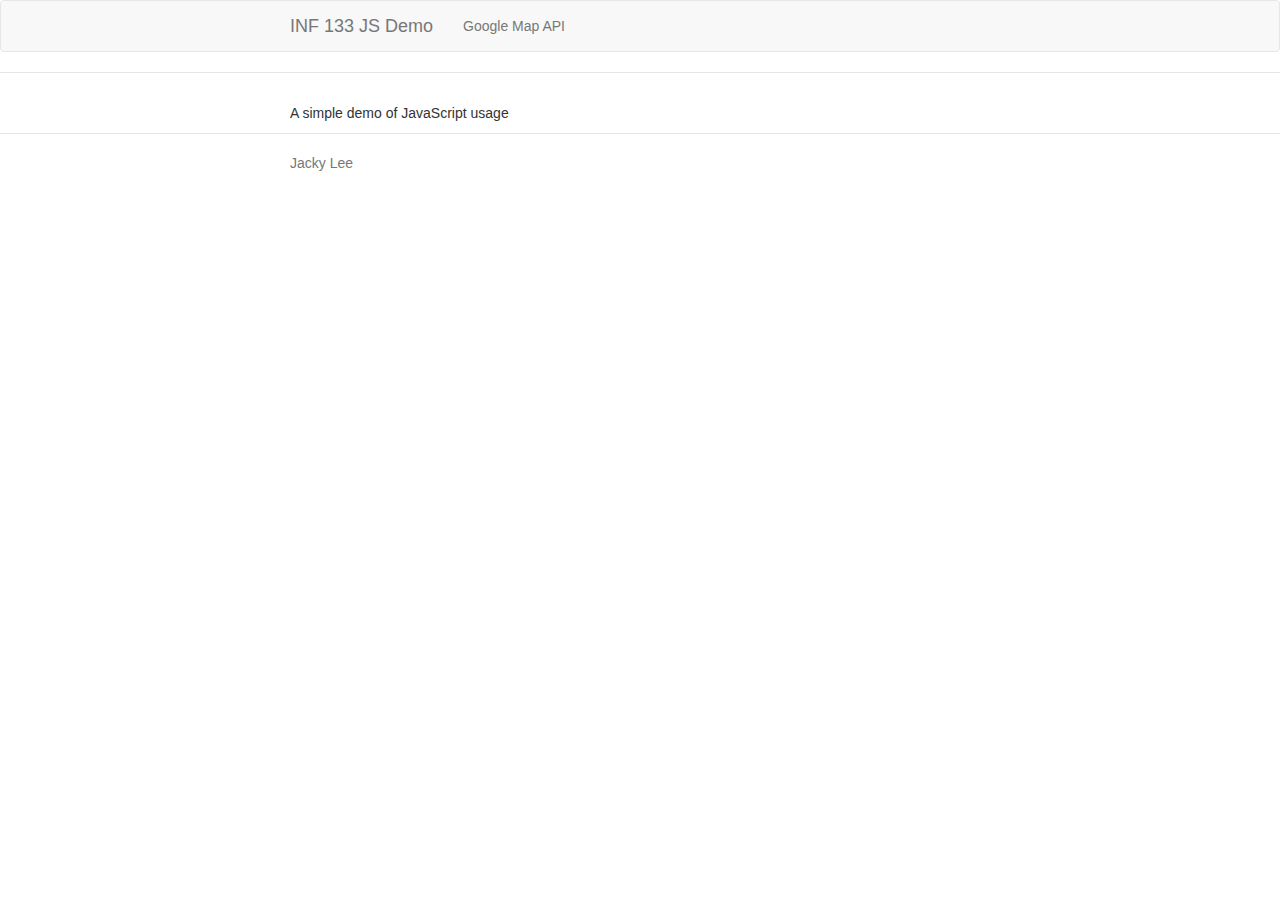
<file: old/index.html>
<!doctype html> <html> <head> <meta charset="utf-8"> <title></title> <meta name="description" content=""> <meta name="viewport" content="width=device-width"> <!-- Place favicon.ico and apple-touch-icon.png in the root directory --> <link rel="stylesheet" href="styles/main.0190ef72.css"> <link rel="stylesheet" href="http://yui.yahooapis.com/pure/0.6.0/pure-min.css"> <link href="//maxcdn.bootstrapcdn.com/font-awesome/4.1.0/css/font-awesome.min.css" rel="stylesheet"> <!--FontAwesome icons--> </head> <body ng-app="angularApp"> <!--[if lte IE 8]>
      <p class="browsehappy">You are using an <strong>outdated</strong> browser. Please <a href="http://browsehappy.com/">upgrade your browser</a> to improve your experience.</p>
    <![endif]--> <!-- Site Content --> <header class="header"> <nav class="navbar navbar-default" role="navigation"> <div class="container"> <div class="navbar-header"> <button type="button" class="navbar-toggle collapsed" data-toggle="collapse" data-target="#js-navbar-collapse"> <span class="sr-only">Toggle navigation</span> <span class="icon-bar"></span> <span class="icon-bar"></span> <span class="icon-bar"></span> </button> <a class="navbar-brand" href="#/">INF 133 JS Demo</a> </div> <div class="collapse navbar-collapse" id="js-navbar-collapse"> <ul class="nav navbar-nav"> <!--<li><a href="#/">Home</a></li>--> <!--<li><a ng-href="#/table">Table Demo</a></li>--> <li><a ng-href="#/googleMap">Google Map API</a></li> <!--<li><a ng-href="#/plotlyDemo">Plotly.js Demo</a></li>--> <!--<li><a ng-href="#/about">About</a></li>--> </ul> </div> </div> </nav> </header> <section class="container"> <div ng-view=""></div> </section> <div class="footer"> <div class="container"> <p> Jacky Lee <script src="//platform.linkedin.com/in.js" type="text/javascript"></script> <script type="IN/MemberProfile" data-id="https://www.linkedin.com/in/jackylee310" data-format="click" data-related="false"></script> <!--<a href="https://github.com/ChernoAlpha"><img class="footer-icons" src="images/GitHub-Mark-32px.bbef8df5.png" alt="GitHub"></a>--> </p> </div> </div> <!-- Google Analytics: change UA-XXXXX-X to be your site's ID --> <script>!function(A,n,g,u,l,a,r){A.GoogleAnalyticsObject=l,A[l]=A[l]||function(){
       (A[l].q=A[l].q||[]).push(arguments)},A[l].l=+new Date,a=n.createElement(g),
       r=n.getElementsByTagName(g)[0],a.src=u,r.parentNode.insertBefore(a,r)
       }(window,document,'script','https://www.google-analytics.com/analytics.js','ga');

       ga('create', 'UA-XXXXX-X');
       ga('send', 'pageview');</script> <script src="scripts/vendor.b0e18412.js"></script> <script src="scripts/scripts.1ceb4f30.js"></script> </body> </html>
</file>
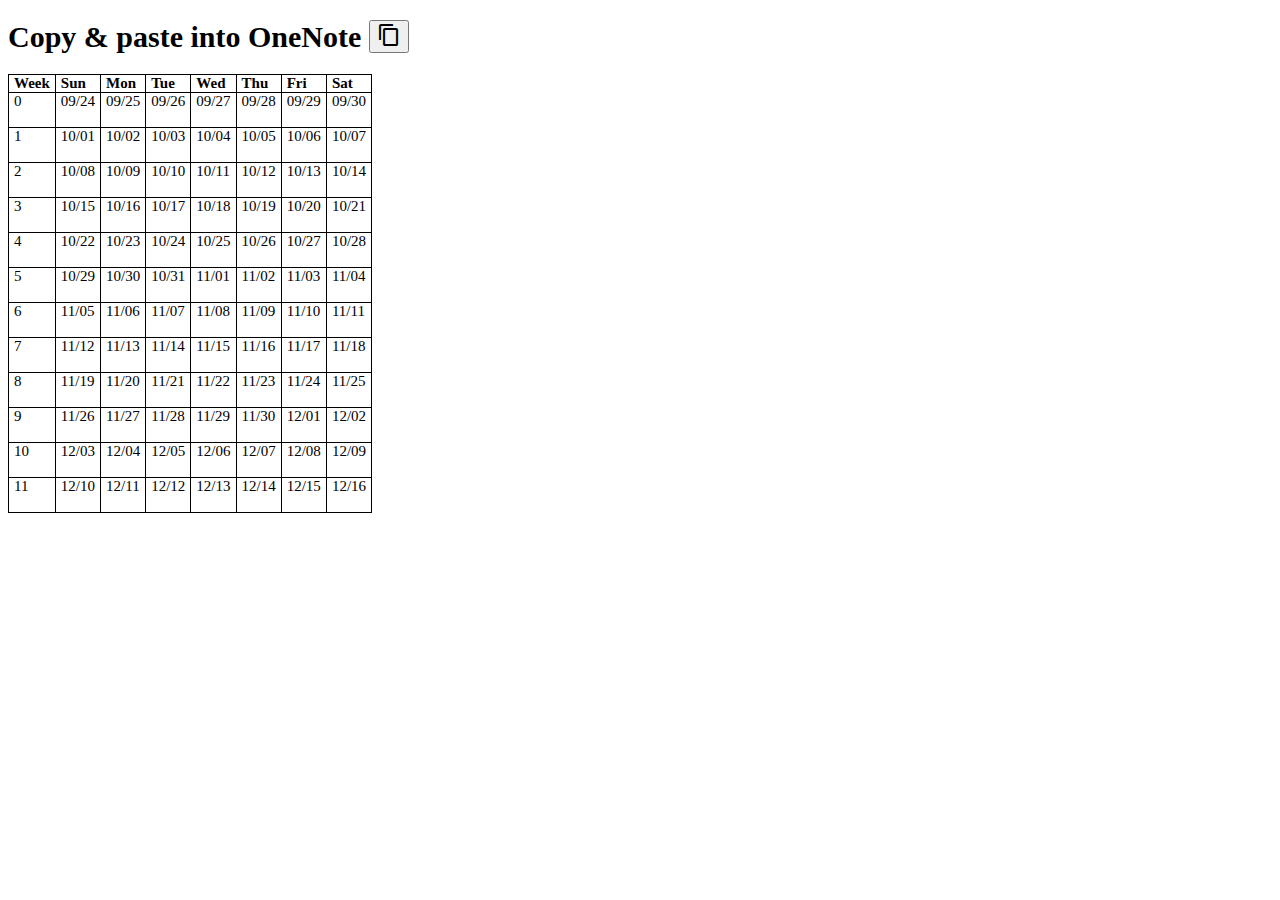
<file: table_generator.html>
<!DOCTYPE html>
<html>
<head>
  <meta charset="UTF-8">
  <title>OneNote Calendar</title>
  <link href="https://fonts.googleapis.com/icon?family=Material+Icons" rel="stylesheet">
  <link rel="stylesheet" type="text/css" href="css/table_generator.css">
  <script src="https://ajax.googleapis.com/ajax/libs/jquery/3.1.0/jquery.min.js"></script>
  <script type="text/javascript" src="js/table_generator.js" defer></script>
</head>
<body>

<div>
  <h1 id="js-123">
    Copy & paste into OneNote
    <button id="tablecopybtn"><i class="material-icons js-emailcopybtn">content_copy</i></button>
  </h1>
  <table id="calendar">
    <thead>
      <tr>
        <th>Week</th>
        <th>Sun</th>
        <th>Mon</th>
        <th>Tue</th>
        <th>Wed</th>
        <th>Thu</th>
        <th>Fri</th>
        <th>Sat</th>
      </tr>
    </thead>
    <tbody>
    </tbody>
  </table>
</div>

</body>
</html>
</file>
<file: css/table_generator.css>
body {
    font: normal 15px Calibri;      /* This translates into 11px when copied into OneNote */
}

table {
    border-collapse: collapse;
}

table, td, th {
    border: 1px solid black;
    text-align: left;
    padding: 0 5px;
}
</file>
<file: old/styles/main.0190ef72.css>
@charset "UTF-8";/*!
 * Bootstrap v3.3.7 (http://getbootstrap.com)
 * Copyright 2011-2016 Twitter, Inc.
 * Licensed under MIT (https://github.com/twbs/bootstrap/blob/master/LICENSE)
 *//*! normalize.css v3.0.3 | MIT License | github.com/necolas/normalize.css */.label,sub,sup{vertical-align:baseline}hr,img{border:0}body,legend,pre{color:#333}body,figure{margin:0}.img-responsive,.img-thumbnail,.table,label{max-width:100%}.navbar-fixed-bottom .navbar-collapse,.navbar-fixed-top .navbar-collapse,.pre-scrollable{max-height:340px}html{font-family:sans-serif;-ms-text-size-adjust:100%;-webkit-text-size-adjust:100%}article,aside,details,figcaption,figure,footer,header,hgroup,main,menu,nav,section,summary{display:block}audio,canvas,progress,video{display:inline-block;vertical-align:baseline}audio:not([controls]){display:none;height:0}[hidden],template{display:none}a{background-color:transparent}a:active,a:hover{outline:0}b,optgroup,strong{font-weight:700}dfn{font-style:italic}h1{margin:.67em 0}mark{background:#ff0;color:#000}sub,sup{font-size:75%;line-height:0;position:relative}sup{top:-.5em}sub{bottom:-.25em}img{vertical-align:middle}svg:not(:root){overflow:hidden}hr{box-sizing:content-box;height:0}pre,textarea{overflow:auto}code,kbd,pre,samp{font-size:1em}button,input,optgroup,select,textarea{color:inherit;font:inherit;margin:0}button{overflow:visible}button,select{text-transform:none}button,html input[type=button],input[type=reset],input[type=submit]{-webkit-appearance:button;cursor:pointer}button[disabled],html input[disabled]{cursor:default}button::-moz-focus-inner,input::-moz-focus-inner{border:0;padding:0}input[type=checkbox],input[type=radio]{box-sizing:border-box;padding:0}input[type=number]::-webkit-inner-spin-button,input[type=number]::-webkit-outer-spin-button{height:auto}input[type=search]::-webkit-search-cancel-button,input[type=search]::-webkit-search-decoration{-webkit-appearance:none}table{border-collapse:collapse;border-spacing:0}td,th{padding:0}/*! Source: https://github.com/h5bp/html5-boilerplate/blob/master/src/css/main.css */@media print{blockquote,img,pre,tr{page-break-inside:avoid}*,:after,:before{background:0 0!important;color:#000!important;box-shadow:none!important;text-shadow:none!important}a,a:visited{text-decoration:underline}a[href]:after{content:" (" attr(href) ")"}abbr[title]:after{content:" (" attr(title) ")"}a[href^="#"]:after,a[href^="javascript:"]:after{content:""}blockquote,pre{border:1px solid #999}thead{display:table-header-group}img{max-width:100%!important}h2,h3,p{orphans:3;widows:3}h2,h3{page-break-after:avoid}.navbar{display:none}.btn>.caret,.dropup>.btn>.caret{border-top-color:#000!important}.label{border:1px solid #000}.table{border-collapse:collapse!important}.table td,.table th{background-color:#fff!important}.table-bordered td,.table-bordered th{border:1px solid #ddd!important}}.btn,.btn-danger.active,.btn-danger:active,.btn-default.active,.btn-default:active,.btn-info.active,.btn-info:active,.btn-primary.active,.btn-primary:active,.btn-warning.active,.btn-warning:active,.btn.active,.btn:active,.dropdown-menu>.disabled>a:focus,.dropdown-menu>.disabled>a:hover,.form-control,.navbar-toggle,.open>.btn-danger.dropdown-toggle,.open>.btn-default.dropdown-toggle,.open>.btn-info.dropdown-toggle,.open>.btn-primary.dropdown-toggle,.open>.btn-warning.dropdown-toggle{background-image:none}.img-thumbnail,body{background-color:#fff}@font-face{font-family:'Glyphicons Halflings';src:url(../bower_components/bootstrap-sass-official/assets/fonts/bootstrap/glyphicons-halflings-regular.eot);src:url(../bower_components/bootstrap-sass-official/assets/fonts/bootstrap/glyphicons-halflings-regular.eot?#iefix) format("embedded-opentype"),url(../bower_components/bootstrap-sass-official/assets/fonts/bootstrap/glyphicons-halflings-regular.woff2) format("woff2"),url(../bower_components/bootstrap-sass-official/assets/fonts/bootstrap/glyphicons-halflings-regular.woff) format("woff"),url(../bower_components/bootstrap-sass-official/assets/fonts/bootstrap/glyphicons-halflings-regular.ttf) format("truetype"),url(../bower_components/bootstrap-sass-official/assets/fonts/bootstrap/glyphicons-halflings-regular.svg#glyphicons_halflingsregular) format("svg")}.glyphicon{position:relative;top:1px;display:inline-block;font-family:'Glyphicons Halflings';font-style:normal;font-weight:400;line-height:1;-webkit-font-smoothing:antialiased;-moz-osx-font-smoothing:grayscale}.glyphicon-asterisk:before{content:"\002a"}.glyphicon-plus:before{content:"\002b"}.glyphicon-eur:before,.glyphicon-euro:before{content:"\20ac"}.glyphicon-minus:before{content:"\2212"}.glyphicon-cloud:before{content:"\2601"}.glyphicon-envelope:before{content:"\2709"}.glyphicon-pencil:before{content:"\270f"}.glyphicon-glass:before{content:"\e001"}.glyphicon-music:before{content:"\e002"}.glyphicon-search:before{content:"\e003"}.glyphicon-heart:before{content:"\e005"}.glyphicon-star:before{content:"\e006"}.glyphicon-star-empty:before{content:"\e007"}.glyphicon-user:before{content:"\e008"}.glyphicon-film:before{content:"\e009"}.glyphicon-th-large:before{content:"\e010"}.glyphicon-th:before{content:"\e011"}.glyphicon-th-list:before{content:"\e012"}.glyphicon-ok:before{content:"\e013"}.glyphicon-remove:before{content:"\e014"}.glyphicon-zoom-in:before{content:"\e015"}.glyphicon-zoom-out:before{content:"\e016"}.glyphicon-off:before{content:"\e017"}.glyphicon-signal:before{content:"\e018"}.glyphicon-cog:before{content:"\e019"}.glyphicon-trash:before{content:"\e020"}.glyphicon-home:before{content:"\e021"}.glyphicon-file:before{content:"\e022"}.glyphicon-time:before{content:"\e023"}.glyphicon-road:before{content:"\e024"}.glyphicon-download-alt:before{content:"\e025"}.glyphicon-download:before{content:"\e026"}.glyphicon-upload:before{content:"\e027"}.glyphicon-inbox:before{content:"\e028"}.glyphicon-play-circle:before{content:"\e029"}.glyphicon-repeat:before{content:"\e030"}.glyphicon-refresh:before{content:"\e031"}.glyphicon-list-alt:before{content:"\e032"}.glyphicon-lock:before{content:"\e033"}.glyphicon-flag:before{content:"\e034"}.glyphicon-headphones:before{content:"\e035"}.glyphicon-volume-off:before{content:"\e036"}.glyphicon-volume-down:before{content:"\e037"}.glyphicon-volume-up:before{content:"\e038"}.glyphicon-qrcode:before{content:"\e039"}.glyphicon-barcode:before{content:"\e040"}.glyphicon-tag:before{content:"\e041"}.glyphicon-tags:before{content:"\e042"}.glyphicon-book:before{content:"\e043"}.glyphicon-bookmark:before{content:"\e044"}.glyphicon-print:before{content:"\e045"}.glyphicon-camera:before{content:"\e046"}.glyphicon-font:before{content:"\e047"}.glyphicon-bold:before{content:"\e048"}.glyphicon-italic:before{content:"\e049"}.glyphicon-text-height:before{content:"\e050"}.glyphicon-text-width:before{content:"\e051"}.glyphicon-align-left:before{content:"\e052"}.glyphicon-align-center:before{content:"\e053"}.glyphicon-align-right:before{content:"\e054"}.glyphicon-align-justify:before{content:"\e055"}.glyphicon-list:before{content:"\e056"}.glyphicon-indent-left:before{content:"\e057"}.glyphicon-indent-right:before{content:"\e058"}.glyphicon-facetime-video:before{content:"\e059"}.glyphicon-picture:before{content:"\e060"}.glyphicon-map-marker:before{content:"\e062"}.glyphicon-adjust:before{content:"\e063"}.glyphicon-tint:before{content:"\e064"}.glyphicon-edit:before{content:"\e065"}.glyphicon-share:before{content:"\e066"}.glyphicon-check:before{content:"\e067"}.glyphicon-move:before{content:"\e068"}.glyphicon-step-backward:before{content:"\e069"}.glyphicon-fast-backward:before{content:"\e070"}.glyphicon-backward:before{content:"\e071"}.glyphicon-play:before{content:"\e072"}.glyphicon-pause:before{content:"\e073"}.glyphicon-stop:before{content:"\e074"}.glyphicon-forward:before{content:"\e075"}.glyphicon-fast-forward:before{content:"\e076"}.glyphicon-step-forward:before{content:"\e077"}.glyphicon-eject:before{content:"\e078"}.glyphicon-chevron-left:before{content:"\e079"}.glyphicon-chevron-right:before{content:"\e080"}.glyphicon-plus-sign:before{content:"\e081"}.glyphicon-minus-sign:before{content:"\e082"}.glyphicon-remove-sign:before{content:"\e083"}.glyphicon-ok-sign:before{content:"\e084"}.glyphicon-question-sign:before{content:"\e085"}.glyphicon-info-sign:before{content:"\e086"}.glyphicon-screenshot:before{content:"\e087"}.glyphicon-remove-circle:before{content:"\e088"}.glyphicon-ok-circle:before{content:"\e089"}.glyphicon-ban-circle:before{content:"\e090"}.glyphicon-arrow-left:before{content:"\e091"}.glyphicon-arrow-right:before{content:"\e092"}.glyphicon-arrow-up:before{content:"\e093"}.glyphicon-arrow-down:before{content:"\e094"}.glyphicon-share-alt:before{content:"\e095"}.glyphicon-resize-full:before{content:"\e096"}.glyphicon-resize-small:before{content:"\e097"}.glyphicon-exclamation-sign:before{content:"\e101"}.glyphicon-gift:before{content:"\e102"}.glyphicon-leaf:before{content:"\e103"}.glyphicon-fire:before{content:"\e104"}.glyphicon-eye-open:before{content:"\e105"}.glyphicon-eye-close:before{content:"\e106"}.glyphicon-warning-sign:before{content:"\e107"}.glyphicon-plane:before{content:"\e108"}.glyphicon-calendar:before{content:"\e109"}.glyphicon-random:before{content:"\e110"}.glyphicon-comment:before{content:"\e111"}.glyphicon-magnet:before{content:"\e112"}.glyphicon-chevron-up:before{content:"\e113"}.glyphicon-chevron-down:before{content:"\e114"}.glyphicon-retweet:before{content:"\e115"}.glyphicon-shopping-cart:before{content:"\e116"}.glyphicon-folder-close:before{content:"\e117"}.glyphicon-folder-open:before{content:"\e118"}.glyphicon-resize-vertical:before{content:"\e119"}.glyphicon-resize-horizontal:before{content:"\e120"}.glyphicon-hdd:before{content:"\e121"}.glyphicon-bullhorn:before{content:"\e122"}.glyphicon-bell:before{content:"\e123"}.glyphicon-certificate:before{content:"\e124"}.glyphicon-thumbs-up:before{content:"\e125"}.glyphicon-thumbs-down:before{content:"\e126"}.glyphicon-hand-right:before{content:"\e127"}.glyphicon-hand-left:before{content:"\e128"}.glyphicon-hand-up:before{content:"\e129"}.glyphicon-hand-down:before{content:"\e130"}.glyphicon-circle-arrow-right:before{content:"\e131"}.glyphicon-circle-arrow-left:before{content:"\e132"}.glyphicon-circle-arrow-up:before{content:"\e133"}.glyphicon-circle-arrow-down:before{content:"\e134"}.glyphicon-globe:before{content:"\e135"}.glyphicon-wrench:before{content:"\e136"}.glyphicon-tasks:before{content:"\e137"}.glyphicon-filter:before{content:"\e138"}.glyphicon-briefcase:before{content:"\e139"}.glyphicon-fullscreen:before{content:"\e140"}.glyphicon-dashboard:before{content:"\e141"}.glyphicon-paperclip:before{content:"\e142"}.glyphicon-heart-empty:before{content:"\e143"}.glyphicon-link:before{content:"\e144"}.glyphicon-phone:before{content:"\e145"}.glyphicon-pushpin:before{content:"\e146"}.glyphicon-usd:before{content:"\e148"}.glyphicon-gbp:before{content:"\e149"}.glyphicon-sort:before{content:"\e150"}.glyphicon-sort-by-alphabet:before{content:"\e151"}.glyphicon-sort-by-alphabet-alt:before{content:"\e152"}.glyphicon-sort-by-order:before{content:"\e153"}.glyphicon-sort-by-order-alt:before{content:"\e154"}.glyphicon-sort-by-attributes:before{content:"\e155"}.glyphicon-sort-by-attributes-alt:before{content:"\e156"}.glyphicon-unchecked:before{content:"\e157"}.glyphicon-expand:before{content:"\e158"}.glyphicon-collapse-down:before{content:"\e159"}.glyphicon-collapse-up:before{content:"\e160"}.glyphicon-log-in:before{content:"\e161"}.glyphicon-flash:before{content:"\e162"}.glyphicon-log-out:before{content:"\e163"}.glyphicon-new-window:before{content:"\e164"}.glyphicon-record:before{content:"\e165"}.glyphicon-save:before{content:"\e166"}.glyphicon-open:before{content:"\e167"}.glyphicon-saved:before{content:"\e168"}.glyphicon-import:before{content:"\e169"}.glyphicon-export:before{content:"\e170"}.glyphicon-send:before{content:"\e171"}.glyphicon-floppy-disk:before{content:"\e172"}.glyphicon-floppy-saved:before{content:"\e173"}.glyphicon-floppy-remove:before{content:"\e174"}.glyphicon-floppy-save:before{content:"\e175"}.glyphicon-floppy-open:before{content:"\e176"}.glyphicon-credit-card:before{content:"\e177"}.glyphicon-transfer:before{content:"\e178"}.glyphicon-cutlery:before{content:"\e179"}.glyphicon-header:before{content:"\e180"}.glyphicon-compressed:before{content:"\e181"}.glyphicon-earphone:before{content:"\e182"}.glyphicon-phone-alt:before{content:"\e183"}.glyphicon-tower:before{content:"\e184"}.glyphicon-stats:before{content:"\e185"}.glyphicon-sd-video:before{content:"\e186"}.glyphicon-hd-video:before{content:"\e187"}.glyphicon-subtitles:before{content:"\e188"}.glyphicon-sound-stereo:before{content:"\e189"}.glyphicon-sound-dolby:before{content:"\e190"}.glyphicon-sound-5-1:before{content:"\e191"}.glyphicon-sound-6-1:before{content:"\e192"}.glyphicon-sound-7-1:before{content:"\e193"}.glyphicon-copyright-mark:before{content:"\e194"}.glyphicon-registration-mark:before{content:"\e195"}.glyphicon-cloud-download:before{content:"\e197"}.glyphicon-cloud-upload:before{content:"\e198"}.glyphicon-tree-conifer:before{content:"\e199"}.glyphicon-tree-deciduous:before{content:"\e200"}.glyphicon-cd:before{content:"\e201"}.glyphicon-save-file:before{content:"\e202"}.glyphicon-open-file:before{content:"\e203"}.glyphicon-level-up:before{content:"\e204"}.glyphicon-copy:before{content:"\e205"}.glyphicon-paste:before{content:"\e206"}.glyphicon-alert:before{content:"\e209"}.glyphicon-equalizer:before{content:"\e210"}.glyphicon-king:before{content:"\e211"}.glyphicon-queen:before{content:"\e212"}.glyphicon-pawn:before{content:"\e213"}.glyphicon-bishop:before{content:"\e214"}.glyphicon-knight:before{content:"\e215"}.glyphicon-baby-formula:before{content:"\e216"}.glyphicon-tent:before{content:"\26fa"}.glyphicon-blackboard:before{content:"\e218"}.glyphicon-bed:before{content:"\e219"}.glyphicon-apple:before{content:"\f8ff"}.glyphicon-erase:before{content:"\e221"}.glyphicon-hourglass:before{content:"\231b"}.glyphicon-lamp:before{content:"\e223"}.glyphicon-duplicate:before{content:"\e224"}.glyphicon-piggy-bank:before{content:"\e225"}.glyphicon-scissors:before{content:"\e226"}.glyphicon-bitcoin:before,.glyphicon-btc:before,.glyphicon-xbt:before{content:"\e227"}.glyphicon-jpy:before,.glyphicon-yen:before{content:"\00a5"}.glyphicon-rub:before,.glyphicon-ruble:before{content:"\20bd"}.glyphicon-scale:before{content:"\e230"}.glyphicon-ice-lolly:before{content:"\e231"}.glyphicon-ice-lolly-tasted:before{content:"\e232"}.glyphicon-education:before{content:"\e233"}.glyphicon-option-horizontal:before{content:"\e234"}.glyphicon-option-vertical:before{content:"\e235"}.glyphicon-menu-hamburger:before{content:"\e236"}.glyphicon-modal-window:before{content:"\e237"}.glyphicon-oil:before{content:"\e238"}.glyphicon-grain:before{content:"\e239"}.glyphicon-sunglasses:before{content:"\e240"}.glyphicon-text-size:before{content:"\e241"}.glyphicon-text-color:before{content:"\e242"}.glyphicon-text-background:before{content:"\e243"}.glyphicon-object-align-top:before{content:"\e244"}.glyphicon-object-align-bottom:before{content:"\e245"}.glyphicon-object-align-horizontal:before{content:"\e246"}.glyphicon-object-align-left:before{content:"\e247"}.glyphicon-object-align-vertical:before{content:"\e248"}.glyphicon-object-align-right:before{content:"\e249"}.glyphicon-triangle-right:before{content:"\e250"}.glyphicon-triangle-left:before{content:"\e251"}.glyphicon-triangle-bottom:before{content:"\e252"}.glyphicon-triangle-top:before{content:"\e253"}.glyphicon-console:before{content:"\e254"}.glyphicon-superscript:before{content:"\e255"}.glyphicon-subscript:before{content:"\e256"}.glyphicon-menu-left:before{content:"\e257"}.glyphicon-menu-right:before{content:"\e258"}.glyphicon-menu-down:before{content:"\e259"}.glyphicon-menu-up:before{content:"\e260"}*,:after,:before{box-sizing:border-box}html{font-size:10px;-webkit-tap-highlight-color:transparent}body{font-family:"Helvetica Neue",Helvetica,Arial,sans-serif;font-size:14px;line-height:1.428571429}button,input,select,textarea{font-family:inherit;font-size:inherit;line-height:inherit}a{color:#337ab7;text-decoration:none}a:focus,a:hover{color:#23527c;text-decoration:underline}a:focus{outline:-webkit-focus-ring-color auto 5px;outline-offset:-2px}.img-responsive{display:block;height:auto}.img-rounded{border-radius:6px}.img-thumbnail{padding:4px;line-height:1.428571429;border:1px solid #ddd;border-radius:4px;transition:all .2s ease-in-out;display:inline-block;height:auto}.img-circle{border-radius:50%}hr{margin-top:20px;margin-bottom:20px;border-top:1px solid #eee}.sr-only{position:absolute;width:1px;height:1px;margin:-1px;padding:0;overflow:hidden;clip:rect(0,0,0,0);border:0}.sr-only-focusable:active,.sr-only-focusable:focus{position:static;width:auto;height:auto;margin:0;overflow:visible;clip:auto}[role=button]{cursor:pointer}.h1,.h2,.h3,.h4,.h5,.h6,h1,h2,h3,h4,h5,h6{font-family:inherit;font-weight:500;line-height:1.1;color:inherit}.h1 .small,.h1 small,.h2 .small,.h2 small,.h3 .small,.h3 small,.h4 .small,.h4 small,.h5 .small,.h5 small,.h6 .small,.h6 small,h1 .small,h1 small,h2 .small,h2 small,h3 .small,h3 small,h4 .small,h4 small,h5 .small,h5 small,h6 .small,h6 small{font-weight:400;line-height:1;color:#777}.h1,.h2,.h3,h1,h2,h3{margin-top:20px;margin-bottom:10px}.h1 .small,.h1 small,.h2 .small,.h2 small,.h3 .small,.h3 small,h1 .small,h1 small,h2 .small,h2 small,h3 .small,h3 small{font-size:65%}.h4,.h5,.h6,h4,h5,h6{margin-top:10px;margin-bottom:10px}p,pre{margin:0 0 10px}.h4 .small,.h4 small,.h5 .small,.h5 small,.h6 .small,.h6 small,h4 .small,h4 small,h5 .small,h5 small,h6 .small,h6 small{font-size:75%}.h1,h1{font-size:36px}.h2,h2{font-size:30px}.h3,h3{font-size:24px}.h4,h4{font-size:18px}.h5,h5{font-size:14px}.h6,h6{font-size:12px}.lead{margin-bottom:20px;font-size:16px;font-weight:300;line-height:1.4}dt,kbd kbd,label{font-weight:700}address,blockquote .small,blockquote footer,blockquote small,dd,dt,pre{line-height:1.428571429}@media (min-width:768px){.lead{font-size:21px}}.small,small{font-size:85%}.mark,mark{background-color:#fcf8e3;padding:.2em}.list-inline,.list-unstyled{padding-left:0;list-style:none}.text-left{text-align:left}.text-right{text-align:right}.text-center{text-align:center}.text-justify{text-align:justify}.text-nowrap{white-space:nowrap}.text-lowercase{text-transform:lowercase}.initialism,.text-uppercase{text-transform:uppercase}.text-capitalize{text-transform:capitalize}.text-muted{color:#777}.text-primary{color:#337ab7}a.text-primary:focus,a.text-primary:hover{color:#286090}.text-success{color:#3c763d}a.text-success:focus,a.text-success:hover{color:#2b542c}.text-info{color:#31708f}a.text-info:focus,a.text-info:hover{color:#245269}.text-warning{color:#8a6d3b}a.text-warning:focus,a.text-warning:hover{color:#66512c}.text-danger{color:#a94442}a.text-danger:focus,a.text-danger:hover{color:#843534}.bg-primary{color:#fff;background-color:#337ab7}a.bg-primary:focus,a.bg-primary:hover{background-color:#286090}.bg-success{background-color:#dff0d8}a.bg-success:focus,a.bg-success:hover{background-color:#c1e2b3}.bg-info{background-color:#d9edf7}a.bg-info:focus,a.bg-info:hover{background-color:#afd9ee}.bg-warning{background-color:#fcf8e3}a.bg-warning:focus,a.bg-warning:hover{background-color:#f7ecb5}.bg-danger{background-color:#f2dede}a.bg-danger:focus,a.bg-danger:hover{background-color:#e4b9b9}pre code,table{background-color:transparent}.page-header{padding-bottom:9px;margin:40px 0 20px;border-bottom:1px solid #eee}dl,ol,ul{margin-top:0}blockquote ol:last-child,blockquote p:last-child,blockquote ul:last-child,ol ol,ol ul,ul ol,ul ul{margin-bottom:0}ol,ul{margin-bottom:10px}.list-inline{margin-left:-5px}.list-inline>li{display:inline-block;padding-left:5px;padding-right:5px}dl{margin-bottom:20px}dd{margin-left:0}.dl-horizontal dd:after,.dl-horizontal dd:before{content:" ";display:table}.dl-horizontal dd:after{clear:both}@media (min-width:768px){.dl-horizontal dt{float:left;width:160px;clear:left;text-align:right;overflow:hidden;text-overflow:ellipsis;white-space:nowrap}.dl-horizontal dd{margin-left:180px}.container{width:750px}}.btn-group-vertical>.btn-group:after,.btn-toolbar:after,.clearfix:after,.container-fluid:after,.container:after,.dropdown-menu>li>a,.form-horizontal .form-group:after,.modal-footer:after,.modal-header:after,.navbar-collapse:after,.navbar-header:after,.navbar:after,.pager:after,.panel-body:after,.row:after{clear:both}abbr[data-original-title],abbr[title]{cursor:help;border-bottom:1px dotted #777}.initialism{font-size:90%}blockquote{padding:10px 20px;margin:0 0 20px;font-size:17.5px;border-left:5px solid #eee}blockquote .small,blockquote footer,blockquote small{display:block;font-size:80%;color:#777}blockquote .small:before,blockquote footer:before,blockquote small:before{content:'\2014 \00A0'}.blockquote-reverse,blockquote.pull-right{padding-right:15px;padding-left:0;border-right:5px solid #eee;border-left:0;text-align:right}code,kbd{padding:2px 4px;font-size:90%}caption,th{text-align:left}.blockquote-reverse .small:before,.blockquote-reverse footer:before,.blockquote-reverse small:before,blockquote.pull-right .small:before,blockquote.pull-right footer:before,blockquote.pull-right small:before{content:''}.blockquote-reverse .small:after,.blockquote-reverse footer:after,.blockquote-reverse small:after,blockquote.pull-right .small:after,blockquote.pull-right footer:after,blockquote.pull-right small:after{content:'\00A0 \2014'}address{margin-bottom:20px;font-style:normal}code,kbd,pre,samp{font-family:Menlo,Monaco,Consolas,"Courier New",monospace}code{color:#c7254e;background-color:#f9f2f4;border-radius:4px}kbd{color:#fff;background-color:#333;border-radius:3px;box-shadow:inset 0 -1px 0 rgba(0,0,0,.25)}kbd kbd{padding:0;font-size:100%;box-shadow:none}pre{display:block;padding:9.5px;font-size:13px;word-break:break-all;word-wrap:break-word;background-color:#f5f5f5;border:1px solid #ccc;border-radius:4px}.container-fluid:after,.container-fluid:before,.container:after,.container:before,.row:after,.row:before{display:table;content:" "}.container,.container-fluid{margin-right:auto;margin-left:auto}pre code{padding:0;font-size:inherit;color:inherit;white-space:pre-wrap;border-radius:0}.container,.container-fluid{padding-left:15px;padding-right:15px}.pre-scrollable{overflow-y:scroll}@media (min-width:992px){.container{width:970px}}@media (min-width:1200px){.container{width:1170px}}.row{margin-left:-15px;margin-right:-15px}.col-lg-1,.col-lg-10,.col-lg-11,.col-lg-12,.col-lg-2,.col-lg-3,.col-lg-4,.col-lg-5,.col-lg-6,.col-lg-7,.col-lg-8,.col-lg-9,.col-md-1,.col-md-10,.col-md-11,.col-md-12,.col-md-2,.col-md-3,.col-md-4,.col-md-5,.col-md-6,.col-md-7,.col-md-8,.col-md-9,.col-sm-1,.col-sm-10,.col-sm-11,.col-sm-12,.col-sm-2,.col-sm-3,.col-sm-4,.col-sm-5,.col-sm-6,.col-sm-7,.col-sm-8,.col-sm-9,.col-xs-1,.col-xs-10,.col-xs-11,.col-xs-12,.col-xs-2,.col-xs-3,.col-xs-4,.col-xs-5,.col-xs-6,.col-xs-7,.col-xs-8,.col-xs-9{position:relative;min-height:1px;padding-left:15px;padding-right:15px}.col-xs-1,.col-xs-10,.col-xs-11,.col-xs-12,.col-xs-2,.col-xs-3,.col-xs-4,.col-xs-5,.col-xs-6,.col-xs-7,.col-xs-8,.col-xs-9{float:left}.col-xs-1{width:8.3333333333%}.col-xs-2{width:16.6666666667%}.col-xs-3{width:25%}.col-xs-4{width:33.3333333333%}.col-xs-5{width:41.6666666667%}.col-xs-6{width:50%}.col-xs-7{width:58.3333333333%}.col-xs-8{width:66.6666666667%}.col-xs-9{width:75%}.col-xs-10{width:83.3333333333%}.col-xs-11{width:91.6666666667%}.col-xs-12{width:100%}.col-xs-pull-0{right:auto}.col-xs-pull-1{right:8.3333333333%}.col-xs-pull-2{right:16.6666666667%}.col-xs-pull-3{right:25%}.col-xs-pull-4{right:33.3333333333%}.col-xs-pull-5{right:41.6666666667%}.col-xs-pull-6{right:50%}.col-xs-pull-7{right:58.3333333333%}.col-xs-pull-8{right:66.6666666667%}.col-xs-pull-9{right:75%}.col-xs-pull-10{right:83.3333333333%}.col-xs-pull-11{right:91.6666666667%}.col-xs-pull-12{right:100%}.col-xs-push-0{left:auto}.col-xs-push-1{left:8.3333333333%}.col-xs-push-2{left:16.6666666667%}.col-xs-push-3{left:25%}.col-xs-push-4{left:33.3333333333%}.col-xs-push-5{left:41.6666666667%}.col-xs-push-6{left:50%}.col-xs-push-7{left:58.3333333333%}.col-xs-push-8{left:66.6666666667%}.col-xs-push-9{left:75%}.col-xs-push-10{left:83.3333333333%}.col-xs-push-11{left:91.6666666667%}.col-xs-push-12{left:100%}.col-xs-offset-0{margin-left:0}.col-xs-offset-1{margin-left:8.3333333333%}.col-xs-offset-2{margin-left:16.6666666667%}.col-xs-offset-3{margin-left:25%}.col-xs-offset-4{margin-left:33.3333333333%}.col-xs-offset-5{margin-left:41.6666666667%}.col-xs-offset-6{margin-left:50%}.col-xs-offset-7{margin-left:58.3333333333%}.col-xs-offset-8{margin-left:66.6666666667%}.col-xs-offset-9{margin-left:75%}.col-xs-offset-10{margin-left:83.3333333333%}.col-xs-offset-11{margin-left:91.6666666667%}.col-xs-offset-12{margin-left:100%}@media (min-width:768px){.col-sm-1,.col-sm-10,.col-sm-11,.col-sm-12,.col-sm-2,.col-sm-3,.col-sm-4,.col-sm-5,.col-sm-6,.col-sm-7,.col-sm-8,.col-sm-9{float:left}.col-sm-1{width:8.3333333333%}.col-sm-2{width:16.6666666667%}.col-sm-3{width:25%}.col-sm-4{width:33.3333333333%}.col-sm-5{width:41.6666666667%}.col-sm-6{width:50%}.col-sm-7{width:58.3333333333%}.col-sm-8{width:66.6666666667%}.col-sm-9{width:75%}.col-sm-10{width:83.3333333333%}.col-sm-11{width:91.6666666667%}.col-sm-12{width:100%}.col-sm-pull-0{right:auto}.col-sm-pull-1{right:8.3333333333%}.col-sm-pull-2{right:16.6666666667%}.col-sm-pull-3{right:25%}.col-sm-pull-4{right:33.3333333333%}.col-sm-pull-5{right:41.6666666667%}.col-sm-pull-6{right:50%}.col-sm-pull-7{right:58.3333333333%}.col-sm-pull-8{right:66.6666666667%}.col-sm-pull-9{right:75%}.col-sm-pull-10{right:83.3333333333%}.col-sm-pull-11{right:91.6666666667%}.col-sm-pull-12{right:100%}.col-sm-push-0{left:auto}.col-sm-push-1{left:8.3333333333%}.col-sm-push-2{left:16.6666666667%}.col-sm-push-3{left:25%}.col-sm-push-4{left:33.3333333333%}.col-sm-push-5{left:41.6666666667%}.col-sm-push-6{left:50%}.col-sm-push-7{left:58.3333333333%}.col-sm-push-8{left:66.6666666667%}.col-sm-push-9{left:75%}.col-sm-push-10{left:83.3333333333%}.col-sm-push-11{left:91.6666666667%}.col-sm-push-12{left:100%}.col-sm-offset-0{margin-left:0}.col-sm-offset-1{margin-left:8.3333333333%}.col-sm-offset-2{margin-left:16.6666666667%}.col-sm-offset-3{margin-left:25%}.col-sm-offset-4{margin-left:33.3333333333%}.col-sm-offset-5{margin-left:41.6666666667%}.col-sm-offset-6{margin-left:50%}.col-sm-offset-7{margin-left:58.3333333333%}.col-sm-offset-8{margin-left:66.6666666667%}.col-sm-offset-9{margin-left:75%}.col-sm-offset-10{margin-left:83.3333333333%}.col-sm-offset-11{margin-left:91.6666666667%}.col-sm-offset-12{margin-left:100%}}@media (min-width:992px){.col-md-1,.col-md-10,.col-md-11,.col-md-12,.col-md-2,.col-md-3,.col-md-4,.col-md-5,.col-md-6,.col-md-7,.col-md-8,.col-md-9{float:left}.col-md-1{width:8.3333333333%}.col-md-2{width:16.6666666667%}.col-md-3{width:25%}.col-md-4{width:33.3333333333%}.col-md-5{width:41.6666666667%}.col-md-6{width:50%}.col-md-7{width:58.3333333333%}.col-md-8{width:66.6666666667%}.col-md-9{width:75%}.col-md-10{width:83.3333333333%}.col-md-11{width:91.6666666667%}.col-md-12{width:100%}.col-md-pull-0{right:auto}.col-md-pull-1{right:8.3333333333%}.col-md-pull-2{right:16.6666666667%}.col-md-pull-3{right:25%}.col-md-pull-4{right:33.3333333333%}.col-md-pull-5{right:41.6666666667%}.col-md-pull-6{right:50%}.col-md-pull-7{right:58.3333333333%}.col-md-pull-8{right:66.6666666667%}.col-md-pull-9{right:75%}.col-md-pull-10{right:83.3333333333%}.col-md-pull-11{right:91.6666666667%}.col-md-pull-12{right:100%}.col-md-push-0{left:auto}.col-md-push-1{left:8.3333333333%}.col-md-push-2{left:16.6666666667%}.col-md-push-3{left:25%}.col-md-push-4{left:33.3333333333%}.col-md-push-5{left:41.6666666667%}.col-md-push-6{left:50%}.col-md-push-7{left:58.3333333333%}.col-md-push-8{left:66.6666666667%}.col-md-push-9{left:75%}.col-md-push-10{left:83.3333333333%}.col-md-push-11{left:91.6666666667%}.col-md-push-12{left:100%}.col-md-offset-0{margin-left:0}.col-md-offset-1{margin-left:8.3333333333%}.col-md-offset-2{margin-left:16.6666666667%}.col-md-offset-3{margin-left:25%}.col-md-offset-4{margin-left:33.3333333333%}.col-md-offset-5{margin-left:41.6666666667%}.col-md-offset-6{margin-left:50%}.col-md-offset-7{margin-left:58.3333333333%}.col-md-offset-8{margin-left:66.6666666667%}.col-md-offset-9{margin-left:75%}.col-md-offset-10{margin-left:83.3333333333%}.col-md-offset-11{margin-left:91.6666666667%}.col-md-offset-12{margin-left:100%}}@media (min-width:1200px){.col-lg-1,.col-lg-10,.col-lg-11,.col-lg-12,.col-lg-2,.col-lg-3,.col-lg-4,.col-lg-5,.col-lg-6,.col-lg-7,.col-lg-8,.col-lg-9{float:left}.col-lg-1{width:8.3333333333%}.col-lg-2{width:16.6666666667%}.col-lg-3{width:25%}.col-lg-4{width:33.3333333333%}.col-lg-5{width:41.6666666667%}.col-lg-6{width:50%}.col-lg-7{width:58.3333333333%}.col-lg-8{width:66.6666666667%}.col-lg-9{width:75%}.col-lg-10{width:83.3333333333%}.col-lg-11{width:91.6666666667%}.col-lg-12{width:100%}.col-lg-pull-0{right:auto}.col-lg-pull-1{right:8.3333333333%}.col-lg-pull-2{right:16.6666666667%}.col-lg-pull-3{right:25%}.col-lg-pull-4{right:33.3333333333%}.col-lg-pull-5{right:41.6666666667%}.col-lg-pull-6{right:50%}.col-lg-pull-7{right:58.3333333333%}.col-lg-pull-8{right:66.6666666667%}.col-lg-pull-9{right:75%}.col-lg-pull-10{right:83.3333333333%}.col-lg-pull-11{right:91.6666666667%}.col-lg-pull-12{right:100%}.col-lg-push-0{left:auto}.col-lg-push-1{left:8.3333333333%}.col-lg-push-2{left:16.6666666667%}.col-lg-push-3{left:25%}.col-lg-push-4{left:33.3333333333%}.col-lg-push-5{left:41.6666666667%}.col-lg-push-6{left:50%}.col-lg-push-7{left:58.3333333333%}.col-lg-push-8{left:66.6666666667%}.col-lg-push-9{left:75%}.col-lg-push-10{left:83.3333333333%}.col-lg-push-11{left:91.6666666667%}.col-lg-push-12{left:100%}.col-lg-offset-0{margin-left:0}.col-lg-offset-1{margin-left:8.3333333333%}.col-lg-offset-2{margin-left:16.6666666667%}.col-lg-offset-3{margin-left:25%}.col-lg-offset-4{margin-left:33.3333333333%}.col-lg-offset-5{margin-left:41.6666666667%}.col-lg-offset-6{margin-left:50%}.col-lg-offset-7{margin-left:58.3333333333%}.col-lg-offset-8{margin-left:66.6666666667%}.col-lg-offset-9{margin-left:75%}.col-lg-offset-10{margin-left:83.3333333333%}.col-lg-offset-11{margin-left:91.6666666667%}.col-lg-offset-12{margin-left:100%}}caption{padding-top:8px;padding-bottom:8px;color:#777}.table{width:100%;margin-bottom:20px}.table>tbody>tr>td,.table>tbody>tr>th,.table>tfoot>tr>td,.table>tfoot>tr>th,.table>thead>tr>td,.table>thead>tr>th{padding:8px;line-height:1.428571429;vertical-align:top;border-top:1px solid #ddd}.table>thead>tr>th{vertical-align:bottom;border-bottom:2px solid #ddd}.table>caption+thead>tr:first-child>td,.table>caption+thead>tr:first-child>th,.table>colgroup+thead>tr:first-child>td,.table>colgroup+thead>tr:first-child>th,.table>thead:first-child>tr:first-child>td,.table>thead:first-child>tr:first-child>th{border-top:0}.table>tbody+tbody{border-top:2px solid #ddd}.table .table{background-color:#fff}.table-condensed>tbody>tr>td,.table-condensed>tbody>tr>th,.table-condensed>tfoot>tr>td,.table-condensed>tfoot>tr>th,.table-condensed>thead>tr>td,.table-condensed>thead>tr>th{padding:5px}.table-bordered,.table-bordered>tbody>tr>td,.table-bordered>tbody>tr>th,.table-bordered>tfoot>tr>td,.table-bordered>tfoot>tr>th,.table-bordered>thead>tr>td,.table-bordered>thead>tr>th{border:1px solid #ddd}.table-bordered>thead>tr>td,.table-bordered>thead>tr>th{border-bottom-width:2px}.table-striped>tbody>tr:nth-of-type(odd){background-color:#f9f9f9}.table-hover>tbody>tr:hover,.table>tbody>tr.active>td,.table>tbody>tr.active>th,.table>tbody>tr>td.active,.table>tbody>tr>th.active,.table>tfoot>tr.active>td,.table>tfoot>tr.active>th,.table>tfoot>tr>td.active,.table>tfoot>tr>th.active,.table>thead>tr.active>td,.table>thead>tr.active>th,.table>thead>tr>td.active,.table>thead>tr>th.active{background-color:#f5f5f5}table col[class*=col-]{position:static;float:none;display:table-column}table td[class*=col-],table th[class*=col-]{position:static;float:none;display:table-cell}.table-hover>tbody>tr.active:hover>td,.table-hover>tbody>tr.active:hover>th,.table-hover>tbody>tr:hover>.active,.table-hover>tbody>tr>td.active:hover,.table-hover>tbody>tr>th.active:hover{background-color:#e8e8e8}.table>tbody>tr.success>td,.table>tbody>tr.success>th,.table>tbody>tr>td.success,.table>tbody>tr>th.success,.table>tfoot>tr.success>td,.table>tfoot>tr.success>th,.table>tfoot>tr>td.success,.table>tfoot>tr>th.success,.table>thead>tr.success>td,.table>thead>tr.success>th,.table>thead>tr>td.success,.table>thead>tr>th.success{background-color:#dff0d8}.table-hover>tbody>tr.success:hover>td,.table-hover>tbody>tr.success:hover>th,.table-hover>tbody>tr:hover>.success,.table-hover>tbody>tr>td.success:hover,.table-hover>tbody>tr>th.success:hover{background-color:#d0e9c6}.table>tbody>tr.info>td,.table>tbody>tr.info>th,.table>tbody>tr>td.info,.table>tbody>tr>th.info,.table>tfoot>tr.info>td,.table>tfoot>tr.info>th,.table>tfoot>tr>td.info,.table>tfoot>tr>th.info,.table>thead>tr.info>td,.table>thead>tr.info>th,.table>thead>tr>td.info,.table>thead>tr>th.info{background-color:#d9edf7}.table-hover>tbody>tr.info:hover>td,.table-hover>tbody>tr.info:hover>th,.table-hover>tbody>tr:hover>.info,.table-hover>tbody>tr>td.info:hover,.table-hover>tbody>tr>th.info:hover{background-color:#c4e3f3}.table>tbody>tr.warning>td,.table>tbody>tr.warning>th,.table>tbody>tr>td.warning,.table>tbody>tr>th.warning,.table>tfoot>tr.warning>td,.table>tfoot>tr.warning>th,.table>tfoot>tr>td.warning,.table>tfoot>tr>th.warning,.table>thead>tr.warning>td,.table>thead>tr.warning>th,.table>thead>tr>td.warning,.table>thead>tr>th.warning{background-color:#fcf8e3}.table-hover>tbody>tr.warning:hover>td,.table-hover>tbody>tr.warning:hover>th,.table-hover>tbody>tr:hover>.warning,.table-hover>tbody>tr>td.warning:hover,.table-hover>tbody>tr>th.warning:hover{background-color:#faf2cc}.table>tbody>tr.danger>td,.table>tbody>tr.danger>th,.table>tbody>tr>td.danger,.table>tbody>tr>th.danger,.table>tfoot>tr.danger>td,.table>tfoot>tr.danger>th,.table>tfoot>tr>td.danger,.table>tfoot>tr>th.danger,.table>thead>tr.danger>td,.table>thead>tr.danger>th,.table>thead>tr>td.danger,.table>thead>tr>th.danger{background-color:#f2dede}.table-hover>tbody>tr.danger:hover>td,.table-hover>tbody>tr.danger:hover>th,.table-hover>tbody>tr:hover>.danger,.table-hover>tbody>tr>td.danger:hover,.table-hover>tbody>tr>th.danger:hover{background-color:#ebcccc}.table-responsive{overflow-x:auto;min-height:.01%}@media screen and (max-width:767px){.table-responsive{width:100%;margin-bottom:15px;overflow-y:hidden;-ms-overflow-style:-ms-autohiding-scrollbar;border:1px solid #ddd}.table-responsive>.table{margin-bottom:0}.table-responsive>.table>tbody>tr>td,.table-responsive>.table>tbody>tr>th,.table-responsive>.table>tfoot>tr>td,.table-responsive>.table>tfoot>tr>th,.table-responsive>.table>thead>tr>td,.table-responsive>.table>thead>tr>th{white-space:nowrap}.table-responsive>.table-bordered{border:0}.table-responsive>.table-bordered>tbody>tr>td:first-child,.table-responsive>.table-bordered>tbody>tr>th:first-child,.table-responsive>.table-bordered>tfoot>tr>td:first-child,.table-responsive>.table-bordered>tfoot>tr>th:first-child,.table-responsive>.table-bordered>thead>tr>td:first-child,.table-responsive>.table-bordered>thead>tr>th:first-child{border-left:0}.table-responsive>.table-bordered>tbody>tr>td:last-child,.table-responsive>.table-bordered>tbody>tr>th:last-child,.table-responsive>.table-bordered>tfoot>tr>td:last-child,.table-responsive>.table-bordered>tfoot>tr>th:last-child,.table-responsive>.table-bordered>thead>tr>td:last-child,.table-responsive>.table-bordered>thead>tr>th:last-child{border-right:0}.table-responsive>.table-bordered>tbody>tr:last-child>td,.table-responsive>.table-bordered>tbody>tr:last-child>th,.table-responsive>.table-bordered>tfoot>tr:last-child>td,.table-responsive>.table-bordered>tfoot>tr:last-child>th{border-bottom:0}}fieldset,legend{padding:0;border:0}fieldset{margin:0;min-width:0}legend{display:block;width:100%;margin-bottom:20px;font-size:21px;line-height:inherit;border-bottom:1px solid #e5e5e5}label{display:inline-block;margin-bottom:5px}input[type=search]{box-sizing:border-box;-webkit-appearance:none}input[type=checkbox],input[type=radio]{margin:4px 0 0;margin-top:1px\9;line-height:normal}.form-control,output{font-size:14px;line-height:1.428571429;color:#555;display:block}input[type=file]{display:block}input[type=range]{display:block;width:100%}select[multiple],select[size]{height:auto}input[type=file]:focus,input[type=checkbox]:focus,input[type=radio]:focus{outline:-webkit-focus-ring-color auto 5px;outline-offset:-2px}output{padding-top:7px}.form-control{width:100%;height:34px;padding:6px 12px;background-color:#fff;border:1px solid #ccc;border-radius:4px;box-shadow:inset 0 1px 1px rgba(0,0,0,.075);transition:border-color ease-in-out .15s,box-shadow ease-in-out .15s}.form-control:focus{border-color:#66afe9;outline:0;box-shadow:inset 0 1px 1px rgba(0,0,0,.075),0 0 8px rgba(102,175,233,.6)}.form-control::-moz-placeholder{color:#999;opacity:1}.form-control:-ms-input-placeholder{color:#999}.form-control::-webkit-input-placeholder{color:#999}.has-success .checkbox,.has-success .checkbox-inline,.has-success .control-label,.has-success .form-control-feedback,.has-success .help-block,.has-success .radio,.has-success .radio-inline,.has-success.checkbox label,.has-success.checkbox-inline label,.has-success.radio label,.has-success.radio-inline label{color:#3c763d}.form-control::-ms-expand{border:0;background-color:transparent}.form-control[disabled],.form-control[readonly],fieldset[disabled] .form-control{background-color:#eee;opacity:1}.form-control[disabled],fieldset[disabled] .form-control{cursor:not-allowed}textarea.form-control{height:auto}@media screen and (-webkit-min-device-pixel-ratio:0){input[type=date].form-control,input[type=time].form-control,input[type=datetime-local].form-control,input[type=month].form-control{line-height:34px}.input-group-sm input[type=date],.input-group-sm input[type=time],.input-group-sm input[type=datetime-local],.input-group-sm input[type=month],.input-group-sm>.input-group-btn>input[type=date].btn,.input-group-sm>.input-group-btn>input[type=time].btn,.input-group-sm>.input-group-btn>input[type=datetime-local].btn,.input-group-sm>.input-group-btn>input[type=month].btn,.input-group-sm>input[type=date].form-control,.input-group-sm>input[type=date].input-group-addon,.input-group-sm>input[type=time].form-control,.input-group-sm>input[type=time].input-group-addon,.input-group-sm>input[type=datetime-local].form-control,.input-group-sm>input[type=datetime-local].input-group-addon,.input-group-sm>input[type=month].form-control,.input-group-sm>input[type=month].input-group-addon,input[type=date].input-sm,input[type=time].input-sm,input[type=datetime-local].input-sm,input[type=month].input-sm{line-height:30px}.input-group-lg input[type=date],.input-group-lg input[type=time],.input-group-lg input[type=datetime-local],.input-group-lg input[type=month],.input-group-lg>.input-group-btn>input[type=date].btn,.input-group-lg>.input-group-btn>input[type=time].btn,.input-group-lg>.input-group-btn>input[type=datetime-local].btn,.input-group-lg>.input-group-btn>input[type=month].btn,.input-group-lg>input[type=date].form-control,.input-group-lg>input[type=date].input-group-addon,.input-group-lg>input[type=time].form-control,.input-group-lg>input[type=time].input-group-addon,.input-group-lg>input[type=datetime-local].form-control,.input-group-lg>input[type=datetime-local].input-group-addon,.input-group-lg>input[type=month].form-control,.input-group-lg>input[type=month].input-group-addon,input[type=date].input-lg,input[type=time].input-lg,input[type=datetime-local].input-lg,input[type=month].input-lg{line-height:46px}}.form-group{margin-bottom:15px}.checkbox,.radio{position:relative;display:block;margin-top:10px;margin-bottom:10px}.checkbox label,.radio label{min-height:20px;padding-left:20px;margin-bottom:0;font-weight:400;cursor:pointer}.checkbox input[type=checkbox],.checkbox-inline input[type=checkbox],.radio input[type=radio],.radio-inline input[type=radio]{position:absolute;margin-left:-20px;margin-top:4px\9}.checkbox+.checkbox,.radio+.radio{margin-top:-5px}.checkbox-inline,.radio-inline{position:relative;display:inline-block;padding-left:20px;margin-bottom:0;vertical-align:middle;font-weight:400;cursor:pointer}.checkbox-inline+.checkbox-inline,.radio-inline+.radio-inline{margin-top:0;margin-left:10px}.checkbox-inline.disabled,.checkbox.disabled label,.radio-inline.disabled,.radio.disabled label,fieldset[disabled] .checkbox label,fieldset[disabled] .checkbox-inline,fieldset[disabled] .radio label,fieldset[disabled] .radio-inline,fieldset[disabled] input[type=checkbox],fieldset[disabled] input[type=radio],input[type=checkbox].disabled,input[type=checkbox][disabled],input[type=radio].disabled,input[type=radio][disabled]{cursor:not-allowed}.form-control-static{padding-top:7px;padding-bottom:7px;margin-bottom:0;min-height:34px}.form-control-static.input-lg,.form-control-static.input-sm,.input-group-lg>.form-control-static.form-control,.input-group-lg>.form-control-static.input-group-addon,.input-group-lg>.input-group-btn>.form-control-static.btn,.input-group-sm>.form-control-static.form-control,.input-group-sm>.form-control-static.input-group-addon,.input-group-sm>.input-group-btn>.form-control-static.btn{padding-left:0;padding-right:0}.input-group-sm>.form-control,.input-group-sm>.input-group-addon,.input-group-sm>.input-group-btn>.btn,.input-sm{height:30px;padding:5px 10px;font-size:12px;line-height:1.5;border-radius:3px}.input-group-sm>.input-group-btn>select.btn,.input-group-sm>select.form-control,.input-group-sm>select.input-group-addon,select.input-sm{height:30px;line-height:30px}.input-group-sm>.input-group-btn>select[multiple].btn,.input-group-sm>.input-group-btn>textarea.btn,.input-group-sm>select[multiple].form-control,.input-group-sm>select[multiple].input-group-addon,.input-group-sm>textarea.form-control,.input-group-sm>textarea.input-group-addon,select[multiple].input-sm,textarea.input-sm{height:auto}.form-group-sm .form-control{height:30px;padding:5px 10px;font-size:12px;line-height:1.5;border-radius:3px}.form-group-sm select.form-control{height:30px;line-height:30px}.form-group-sm select[multiple].form-control,.form-group-sm textarea.form-control{height:auto}.form-group-sm .form-control-static{height:30px;min-height:32px;padding:6px 10px;font-size:12px;line-height:1.5}.input-group-lg>.form-control,.input-group-lg>.input-group-addon,.input-group-lg>.input-group-btn>.btn,.input-lg{height:46px;padding:10px 16px;font-size:18px;line-height:1.3333333;border-radius:6px}.input-group-lg>.input-group-btn>select.btn,.input-group-lg>select.form-control,.input-group-lg>select.input-group-addon,select.input-lg{height:46px;line-height:46px}.input-group-lg>.input-group-btn>select[multiple].btn,.input-group-lg>.input-group-btn>textarea.btn,.input-group-lg>select[multiple].form-control,.input-group-lg>select[multiple].input-group-addon,.input-group-lg>textarea.form-control,.input-group-lg>textarea.input-group-addon,select[multiple].input-lg,textarea.input-lg{height:auto}.form-group-lg .form-control{height:46px;padding:10px 16px;font-size:18px;line-height:1.3333333;border-radius:6px}.form-group-lg select.form-control{height:46px;line-height:46px}.form-group-lg select[multiple].form-control,.form-group-lg textarea.form-control{height:auto}.form-group-lg .form-control-static{height:46px;min-height:38px;padding:11px 16px;font-size:18px;line-height:1.3333333}.has-feedback{position:relative}.has-feedback .form-control{padding-right:42.5px}.form-control-feedback{position:absolute;top:0;right:0;z-index:2;display:block;width:34px;height:34px;line-height:34px;text-align:center;pointer-events:none}.collapsing,.dropdown,.dropup{position:relative}.form-group-lg .form-control+.form-control-feedback,.input-group-lg+.form-control-feedback,.input-group-lg>.form-control+.form-control-feedback,.input-group-lg>.input-group-addon+.form-control-feedback,.input-group-lg>.input-group-btn>.btn+.form-control-feedback,.input-lg+.form-control-feedback{width:46px;height:46px;line-height:46px}.form-group-sm .form-control+.form-control-feedback,.input-group-sm+.form-control-feedback,.input-group-sm>.form-control+.form-control-feedback,.input-group-sm>.input-group-addon+.form-control-feedback,.input-group-sm>.input-group-btn>.btn+.form-control-feedback,.input-sm+.form-control-feedback{width:30px;height:30px;line-height:30px}.has-success .form-control{border-color:#3c763d;box-shadow:inset 0 1px 1px rgba(0,0,0,.075)}.has-success .form-control:focus{border-color:#2b542c;box-shadow:inset 0 1px 1px rgba(0,0,0,.075),0 0 6px #67b168}.has-success .input-group-addon{color:#3c763d;border-color:#3c763d;background-color:#dff0d8}.has-warning .checkbox,.has-warning .checkbox-inline,.has-warning .control-label,.has-warning .form-control-feedback,.has-warning .help-block,.has-warning .radio,.has-warning .radio-inline,.has-warning.checkbox label,.has-warning.checkbox-inline label,.has-warning.radio label,.has-warning.radio-inline label{color:#8a6d3b}.has-warning .form-control{border-color:#8a6d3b;box-shadow:inset 0 1px 1px rgba(0,0,0,.075)}.has-warning .form-control:focus{border-color:#66512c;box-shadow:inset 0 1px 1px rgba(0,0,0,.075),0 0 6px #c0a16b}.has-warning .input-group-addon{color:#8a6d3b;border-color:#8a6d3b;background-color:#fcf8e3}.has-error .checkbox,.has-error .checkbox-inline,.has-error .control-label,.has-error .form-control-feedback,.has-error .help-block,.has-error .radio,.has-error .radio-inline,.has-error.checkbox label,.has-error.checkbox-inline label,.has-error.radio label,.has-error.radio-inline label{color:#a94442}.has-error .form-control{border-color:#a94442;box-shadow:inset 0 1px 1px rgba(0,0,0,.075)}.has-error .form-control:focus{border-color:#843534;box-shadow:inset 0 1px 1px rgba(0,0,0,.075),0 0 6px #ce8483}.has-error .input-group-addon{color:#a94442;border-color:#a94442;background-color:#f2dede}.has-feedback label~.form-control-feedback{top:25px}.has-feedback label.sr-only~.form-control-feedback{top:0}.help-block{display:block;margin-top:5px;margin-bottom:10px;color:#737373}@media (min-width:768px){.form-inline .form-control-static,.form-inline .form-group{display:inline-block}.form-inline .control-label,.form-inline .form-group{margin-bottom:0;vertical-align:middle}.form-inline .form-control{display:inline-block;width:auto;vertical-align:middle}.form-inline .input-group{display:inline-table;vertical-align:middle}.form-inline .input-group .form-control,.form-inline .input-group .input-group-addon,.form-inline .input-group .input-group-btn{width:auto}.form-inline .input-group>.form-control{width:100%}.form-inline .checkbox,.form-inline .radio{display:inline-block;margin-top:0;margin-bottom:0;vertical-align:middle}.form-inline .checkbox label,.form-inline .radio label{padding-left:0}.form-inline .checkbox input[type=checkbox],.form-inline .radio input[type=radio]{position:relative;margin-left:0}.form-inline .has-feedback .form-control-feedback{top:0}.form-horizontal .control-label{text-align:right;margin-bottom:0;padding-top:7px}}.form-horizontal .checkbox,.form-horizontal .checkbox-inline,.form-horizontal .radio,.form-horizontal .radio-inline{margin-top:0;margin-bottom:0;padding-top:7px}.form-horizontal .checkbox,.form-horizontal .radio{min-height:27px}.form-horizontal .form-group{margin-left:-15px;margin-right:-15px}.form-horizontal .form-group:after,.form-horizontal .form-group:before{content:" ";display:table}.form-horizontal .has-feedback .form-control-feedback{right:15px}@media (min-width:768px){.form-horizontal .form-group-lg .control-label{padding-top:11px;font-size:18px}.form-horizontal .form-group-sm .control-label{padding-top:6px;font-size:12px}}.btn{display:inline-block;margin-bottom:0;font-weight:400;text-align:center;vertical-align:middle;touch-action:manipulation;cursor:pointer;border:1px solid transparent;white-space:nowrap;padding:6px 12px;font-size:14px;line-height:1.428571429;border-radius:4px;-webkit-user-select:none;-moz-user-select:none;-ms-user-select:none;user-select:none}.btn.active.focus,.btn.active:focus,.btn.focus,.btn:active.focus,.btn:active:focus,.btn:focus{outline:-webkit-focus-ring-color auto 5px;outline-offset:-2px}.btn.focus,.btn:focus,.btn:hover{color:#333;text-decoration:none}.btn.active,.btn:active{outline:0;box-shadow:inset 0 3px 5px rgba(0,0,0,.125)}.btn.disabled,.btn[disabled],fieldset[disabled] .btn{cursor:not-allowed;opacity:.65;filter:alpha(opacity=65);box-shadow:none}a.btn.disabled,fieldset[disabled] a.btn{pointer-events:none}.btn-default{color:#333;background-color:#fff;border-color:#ccc}.btn-default.focus,.btn-default:focus{color:#333;background-color:#e6e6e6;border-color:#8c8c8c}.btn-default.active,.btn-default:active,.btn-default:hover,.open>.btn-default.dropdown-toggle{color:#333;background-color:#e6e6e6;border-color:#adadad}.btn-default.active.focus,.btn-default.active:focus,.btn-default.active:hover,.btn-default:active.focus,.btn-default:active:focus,.btn-default:active:hover,.open>.btn-default.dropdown-toggle.focus,.open>.btn-default.dropdown-toggle:focus,.open>.btn-default.dropdown-toggle:hover{color:#333;background-color:#d4d4d4;border-color:#8c8c8c}.btn-default.disabled.focus,.btn-default.disabled:focus,.btn-default.disabled:hover,.btn-default[disabled].focus,.btn-default[disabled]:focus,.btn-default[disabled]:hover,fieldset[disabled] .btn-default.focus,fieldset[disabled] .btn-default:focus,fieldset[disabled] .btn-default:hover{background-color:#fff;border-color:#ccc}.btn-default .badge{color:#fff;background-color:#333}.btn-primary{color:#fff;background-color:#337ab7;border-color:#2e6da4}.btn-primary.focus,.btn-primary:focus{color:#fff;background-color:#286090;border-color:#122b40}.btn-primary.active,.btn-primary:active,.btn-primary:hover,.open>.btn-primary.dropdown-toggle{color:#fff;background-color:#286090;border-color:#204d74}.btn-primary.active.focus,.btn-primary.active:focus,.btn-primary.active:hover,.btn-primary:active.focus,.btn-primary:active:focus,.btn-primary:active:hover,.open>.btn-primary.dropdown-toggle.focus,.open>.btn-primary.dropdown-toggle:focus,.open>.btn-primary.dropdown-toggle:hover{color:#fff;background-color:#204d74;border-color:#122b40}.btn-primary.disabled.focus,.btn-primary.disabled:focus,.btn-primary.disabled:hover,.btn-primary[disabled].focus,.btn-primary[disabled]:focus,.btn-primary[disabled]:hover,fieldset[disabled] .btn-primary.focus,fieldset[disabled] .btn-primary:focus,fieldset[disabled] .btn-primary:hover{background-color:#337ab7;border-color:#2e6da4}.btn-primary .badge{color:#337ab7;background-color:#fff}.btn-success{color:#fff;background-color:#5cb85c;border-color:#4cae4c}.btn-success.focus,.btn-success:focus{color:#fff;background-color:#449d44;border-color:#255625}.btn-success.active,.btn-success:active,.btn-success:hover,.open>.btn-success.dropdown-toggle{color:#fff;background-color:#449d44;border-color:#398439}.btn-success.active.focus,.btn-success.active:focus,.btn-success.active:hover,.btn-success:active.focus,.btn-success:active:focus,.btn-success:active:hover,.open>.btn-success.dropdown-toggle.focus,.open>.btn-success.dropdown-toggle:focus,.open>.btn-success.dropdown-toggle:hover{color:#fff;background-color:#398439;border-color:#255625}.btn-success.active,.btn-success:active,.open>.btn-success.dropdown-toggle{background-image:none}.btn-success.disabled.focus,.btn-success.disabled:focus,.btn-success.disabled:hover,.btn-success[disabled].focus,.btn-success[disabled]:focus,.btn-success[disabled]:hover,fieldset[disabled] .btn-success.focus,fieldset[disabled] .btn-success:focus,fieldset[disabled] .btn-success:hover{background-color:#5cb85c;border-color:#4cae4c}.btn-success .badge{color:#5cb85c;background-color:#fff}.btn-info{color:#fff;background-color:#5bc0de;border-color:#46b8da}.btn-info.focus,.btn-info:focus{color:#fff;background-color:#31b0d5;border-color:#1b6d85}.btn-info.active,.btn-info:active,.btn-info:hover,.open>.btn-info.dropdown-toggle{color:#fff;background-color:#31b0d5;border-color:#269abc}.btn-info.active.focus,.btn-info.active:focus,.btn-info.active:hover,.btn-info:active.focus,.btn-info:active:focus,.btn-info:active:hover,.open>.btn-info.dropdown-toggle.focus,.open>.btn-info.dropdown-toggle:focus,.open>.btn-info.dropdown-toggle:hover{color:#fff;background-color:#269abc;border-color:#1b6d85}.btn-info.disabled.focus,.btn-info.disabled:focus,.btn-info.disabled:hover,.btn-info[disabled].focus,.btn-info[disabled]:focus,.btn-info[disabled]:hover,fieldset[disabled] .btn-info.focus,fieldset[disabled] .btn-info:focus,fieldset[disabled] .btn-info:hover{background-color:#5bc0de;border-color:#46b8da}.btn-info .badge{color:#5bc0de;background-color:#fff}.btn-warning{color:#fff;background-color:#f0ad4e;border-color:#eea236}.btn-warning.focus,.btn-warning:focus{color:#fff;background-color:#ec971f;border-color:#985f0d}.btn-warning.active,.btn-warning:active,.btn-warning:hover,.open>.btn-warning.dropdown-toggle{color:#fff;background-color:#ec971f;border-color:#d58512}.btn-warning.active.focus,.btn-warning.active:focus,.btn-warning.active:hover,.btn-warning:active.focus,.btn-warning:active:focus,.btn-warning:active:hover,.open>.btn-warning.dropdown-toggle.focus,.open>.btn-warning.dropdown-toggle:focus,.open>.btn-warning.dropdown-toggle:hover{color:#fff;background-color:#d58512;border-color:#985f0d}.btn-warning.disabled.focus,.btn-warning.disabled:focus,.btn-warning.disabled:hover,.btn-warning[disabled].focus,.btn-warning[disabled]:focus,.btn-warning[disabled]:hover,fieldset[disabled] .btn-warning.focus,fieldset[disabled] .btn-warning:focus,fieldset[disabled] .btn-warning:hover{background-color:#f0ad4e;border-color:#eea236}.btn-warning .badge{color:#f0ad4e;background-color:#fff}.btn-danger{color:#fff;background-color:#d9534f;border-color:#d43f3a}.btn-danger.focus,.btn-danger:focus{color:#fff;background-color:#c9302c;border-color:#761c19}.btn-danger.active,.btn-danger:active,.btn-danger:hover,.open>.btn-danger.dropdown-toggle{color:#fff;background-color:#c9302c;border-color:#ac2925}.btn-danger.active.focus,.btn-danger.active:focus,.btn-danger.active:hover,.btn-danger:active.focus,.btn-danger:active:focus,.btn-danger:active:hover,.open>.btn-danger.dropdown-toggle.focus,.open>.btn-danger.dropdown-toggle:focus,.open>.btn-danger.dropdown-toggle:hover{color:#fff;background-color:#ac2925;border-color:#761c19}.btn-danger.disabled.focus,.btn-danger.disabled:focus,.btn-danger.disabled:hover,.btn-danger[disabled].focus,.btn-danger[disabled]:focus,.btn-danger[disabled]:hover,fieldset[disabled] .btn-danger.focus,fieldset[disabled] .btn-danger:focus,fieldset[disabled] .btn-danger:hover{background-color:#d9534f;border-color:#d43f3a}.btn-danger .badge{color:#d9534f;background-color:#fff}.btn-link{color:#337ab7;font-weight:400;border-radius:0}.btn-link,.btn-link.active,.btn-link:active,.btn-link[disabled],fieldset[disabled] .btn-link{background-color:transparent;box-shadow:none}.btn-link,.btn-link:active,.btn-link:focus,.btn-link:hover{border-color:transparent}.btn-link:focus,.btn-link:hover{color:#23527c;text-decoration:underline;background-color:transparent}.btn-link[disabled]:focus,.btn-link[disabled]:hover,fieldset[disabled] .btn-link:focus,fieldset[disabled] .btn-link:hover{color:#777;text-decoration:none}.btn-group-lg>.btn,.btn-lg{padding:10px 16px;font-size:18px;line-height:1.3333333;border-radius:6px}.btn-group-sm>.btn,.btn-sm{padding:5px 10px;font-size:12px;line-height:1.5;border-radius:3px}.btn-group-xs>.btn,.btn-xs{padding:1px 5px;font-size:12px;line-height:1.5;border-radius:3px}.btn-block{display:block;width:100%}.btn-block+.btn-block{margin-top:5px}input[type=button].btn-block,input[type=reset].btn-block,input[type=submit].btn-block{width:100%}.fade{opacity:0;transition:opacity .15s linear}.fade.in{opacity:1}.collapse{display:none}.collapse.in{display:block}tr.collapse.in{display:table-row}tbody.collapse.in{display:table-row-group}.collapsing{height:0;overflow:hidden;transition-property:height,visibility;transition-duration:.35s;transition-timing-function:ease}.caret{display:inline-block;width:0;height:0;margin-left:2px;vertical-align:middle;border-top:4px dashed;border-top:4px solid\9;border-right:4px solid transparent;border-left:4px solid transparent}.dropdown-toggle:focus{outline:0}.dropdown-menu{position:absolute;top:100%;left:0;z-index:1000;display:none;float:left;min-width:160px;padding:5px 0;margin:2px 0 0;list-style:none;font-size:14px;text-align:left;background-color:#fff;border:1px solid #ccc;border:1px solid rgba(0,0,0,.15);border-radius:4px;box-shadow:0 6px 12px rgba(0,0,0,.175);background-clip:padding-box}.dropdown-menu-right,.dropdown-menu.pull-right{left:auto;right:0}.dropdown-header,.dropdown-menu>li>a{display:block;padding:3px 20px;line-height:1.428571429;white-space:nowrap}.btn-group>.btn-group:first-child:not(:last-child)>.btn:last-child,.btn-group>.btn-group:first-child:not(:last-child)>.dropdown-toggle,.btn-group>.btn:first-child:not(:last-child):not(.dropdown-toggle){border-bottom-right-radius:0;border-top-right-radius:0}.btn-group>.btn-group:last-child:not(:first-child)>.btn:first-child,.btn-group>.btn:last-child:not(:first-child),.btn-group>.dropdown-toggle:not(:first-child){border-bottom-left-radius:0;border-top-left-radius:0}.btn-group-vertical>.btn:not(:first-child):not(:last-child),.btn-group>.btn-group:not(:first-child):not(:last-child)>.btn,.btn-group>.btn:not(:first-child):not(:last-child):not(.dropdown-toggle){border-radius:0}.dropdown-menu .divider{height:1px;margin:9px 0;overflow:hidden;background-color:#e5e5e5}.dropdown-menu>li>a{font-weight:400;color:#333}.dropdown-menu>li>a:focus,.dropdown-menu>li>a:hover{text-decoration:none;color:#262626;background-color:#f5f5f5}.dropdown-menu>.active>a,.dropdown-menu>.active>a:focus,.dropdown-menu>.active>a:hover{color:#fff;text-decoration:none;outline:0;background-color:#337ab7}.dropdown-menu>.disabled>a,.dropdown-menu>.disabled>a:focus,.dropdown-menu>.disabled>a:hover{color:#777}.dropdown-menu>.disabled>a:focus,.dropdown-menu>.disabled>a:hover{text-decoration:none;background-color:transparent;filter:progid:DXImageTransform.Microsoft.gradient(enabled=false);cursor:not-allowed}.open>.dropdown-menu{display:block}.open>a{outline:0}.dropdown-menu-left{left:0;right:auto}.dropdown-header{font-size:12px;color:#777}.dropdown-backdrop{position:fixed;left:0;right:0;bottom:0;top:0;z-index:990}.pull-right>.dropdown-menu{right:0;left:auto}.dropup .caret,.navbar-fixed-bottom .dropdown .caret{border-top:0;border-bottom:4px dashed;border-bottom:4px solid\9;content:""}.dropup .dropdown-menu,.navbar-fixed-bottom .dropdown .dropdown-menu{top:auto;bottom:100%;margin-bottom:2px}@media (min-width:768px){.navbar-right .dropdown-menu{right:0;left:auto}.navbar-right .dropdown-menu-left{left:0;right:auto}}.btn-group,.btn-group-vertical{position:relative;display:inline-block;vertical-align:middle}.btn-group-vertical>.btn,.btn-group>.btn{position:relative;float:left}.btn-group-vertical>.btn.active,.btn-group-vertical>.btn:active,.btn-group-vertical>.btn:focus,.btn-group-vertical>.btn:hover,.btn-group>.btn.active,.btn-group>.btn:active,.btn-group>.btn:focus,.btn-group>.btn:hover{z-index:2}.btn-group .btn+.btn,.btn-group .btn+.btn-group,.btn-group .btn-group+.btn,.btn-group .btn-group+.btn-group{margin-left:-1px}.btn-toolbar{margin-left:-5px}.btn-toolbar:after,.btn-toolbar:before{content:" ";display:table}.btn-toolbar .btn,.btn-toolbar .btn-group,.btn-toolbar .input-group{float:left}.btn-toolbar>.btn,.btn-toolbar>.btn-group,.btn-toolbar>.input-group{margin-left:5px}.btn .caret,.btn-group>.btn:first-child{margin-left:0}.btn-group>.btn-group{float:left}.btn-group .dropdown-toggle:active,.btn-group.open .dropdown-toggle{outline:0}.btn-group>.btn+.dropdown-toggle{padding-left:8px;padding-right:8px}.btn-group-lg.btn-group>.btn+.dropdown-toggle,.btn-group>.btn-lg+.dropdown-toggle{padding-left:12px;padding-right:12px}.btn-group.open .dropdown-toggle{box-shadow:inset 0 3px 5px rgba(0,0,0,.125)}.btn-group.open .dropdown-toggle.btn-link{box-shadow:none}.btn-group-lg>.btn .caret,.btn-lg .caret{border-width:5px 5px 0}.dropup .btn-group-lg>.btn .caret,.dropup .btn-lg .caret{border-width:0 5px 5px}.btn-group-vertical>.btn,.btn-group-vertical>.btn-group,.btn-group-vertical>.btn-group>.btn{display:block;float:none;width:100%;max-width:100%}.btn-group-vertical>.btn-group:after,.btn-group-vertical>.btn-group:before{content:" ";display:table}.btn-group-vertical>.btn-group>.btn{float:none}.btn-group-vertical>.btn+.btn,.btn-group-vertical>.btn+.btn-group,.btn-group-vertical>.btn-group+.btn,.btn-group-vertical>.btn-group+.btn-group{margin-top:-1px;margin-left:0}.btn-group-vertical>.btn:first-child:not(:last-child){border-radius:4px 4px 0 0}.btn-group-vertical>.btn:last-child:not(:first-child){border-radius:0 0 4px 4px}.btn-group-vertical>.btn-group:not(:first-child):not(:last-child)>.btn,.input-group .form-control:not(:first-child):not(:last-child),.input-group-addon:not(:first-child):not(:last-child),.input-group-btn:not(:first-child):not(:last-child){border-radius:0}.btn-group-vertical>.btn-group:first-child:not(:last-child)>.btn:last-child,.btn-group-vertical>.btn-group:first-child:not(:last-child)>.dropdown-toggle{border-bottom-right-radius:0;border-bottom-left-radius:0}.btn-group-vertical>.btn-group:last-child:not(:first-child)>.btn:first-child{border-top-right-radius:0;border-top-left-radius:0}.btn-group-justified{display:table;width:100%;table-layout:fixed;border-collapse:separate}.btn-group-justified>.btn,.btn-group-justified>.btn-group{float:none;display:table-cell;width:1%}.btn-group-justified>.btn-group .btn{width:100%}.btn-group-justified>.btn-group .dropdown-menu{left:auto}[data-toggle=buttons]>.btn input[type=checkbox],[data-toggle=buttons]>.btn input[type=radio],[data-toggle=buttons]>.btn-group>.btn input[type=checkbox],[data-toggle=buttons]>.btn-group>.btn input[type=radio]{position:absolute;clip:rect(0,0,0,0);pointer-events:none}.input-group,.input-group-btn,.input-group-btn>.btn{position:relative}.input-group{display:table;border-collapse:separate}.input-group[class*=col-]{float:none;padding-left:0;padding-right:0}.input-group .form-control{position:relative;z-index:2;float:left;width:100%;margin-bottom:0}.input-group .form-control:focus{z-index:3}.input-group .form-control,.input-group-addon,.input-group-btn{display:table-cell}.input-group-addon,.input-group-btn{width:1%;white-space:nowrap;vertical-align:middle}.input-group-addon{padding:6px 12px;font-size:14px;font-weight:400;line-height:1;color:#555;text-align:center;background-color:#eee;border:1px solid #ccc;border-radius:4px}.input-group-addon.input-sm,.input-group-sm>.input-group-addon,.input-group-sm>.input-group-btn>.input-group-addon.btn{padding:5px 10px;font-size:12px;border-radius:3px}.input-group-addon.input-lg,.input-group-lg>.input-group-addon,.input-group-lg>.input-group-btn>.input-group-addon.btn{padding:10px 16px;font-size:18px;border-radius:6px}.input-group-addon input[type=checkbox],.input-group-addon input[type=radio]{margin-top:0}.input-group .form-control:first-child,.input-group-addon:first-child,.input-group-btn:first-child>.btn,.input-group-btn:first-child>.btn-group>.btn,.input-group-btn:first-child>.dropdown-toggle,.input-group-btn:last-child>.btn-group:not(:last-child)>.btn,.input-group-btn:last-child>.btn:not(:last-child):not(.dropdown-toggle){border-bottom-right-radius:0;border-top-right-radius:0}.input-group-addon:first-child{border-right:0}.input-group .form-control:last-child,.input-group-addon:last-child,.input-group-btn:first-child>.btn-group:not(:first-child)>.btn,.input-group-btn:first-child>.btn:not(:first-child),.input-group-btn:last-child>.btn,.input-group-btn:last-child>.btn-group>.btn,.input-group-btn:last-child>.dropdown-toggle{border-bottom-left-radius:0;border-top-left-radius:0}.input-group-addon:last-child{border-left:0}.input-group-btn{font-size:0;white-space:nowrap}.input-group-btn>.btn+.btn{margin-left:-1px}.input-group-btn>.btn:active,.input-group-btn>.btn:focus,.input-group-btn>.btn:hover{z-index:2}.input-group-btn:first-child>.btn,.input-group-btn:first-child>.btn-group{margin-right:-1px}.input-group-btn:last-child>.btn,.input-group-btn:last-child>.btn-group{z-index:2;margin-left:-1px}.nav{margin-bottom:0;padding-left:0;list-style:none}.nav:after,.nav:before{content:" ";display:table}.nav>li,.nav>li>a{display:block;position:relative}.nav:after{clear:both}.nav>li>a{padding:10px 15px}.nav>li>a:focus,.nav>li>a:hover{text-decoration:none;background-color:#eee}.nav>li.disabled>a{color:#777}.nav>li.disabled>a:focus,.nav>li.disabled>a:hover{color:#777;text-decoration:none;background-color:transparent;cursor:not-allowed}.nav .open>a,.nav .open>a:focus,.nav .open>a:hover{background-color:#eee;border-color:#337ab7}.nav .nav-divider{height:1px;margin:9px 0;overflow:hidden;background-color:#e5e5e5}.nav>li>a>img{max-width:none}.nav-tabs{border-bottom:1px solid #ddd}.nav-tabs>li{float:left;margin-bottom:-1px}.nav-tabs>li>a{margin-right:2px;line-height:1.428571429;border:1px solid transparent;border-radius:4px 4px 0 0}.nav-tabs>li>a:hover{border-color:#eee #eee #ddd}.nav-tabs>li.active>a,.nav-tabs>li.active>a:focus,.nav-tabs>li.active>a:hover{color:#555;background-color:#fff;border:1px solid #ddd;border-bottom-color:transparent;cursor:default}.nav-pills>li{float:left}.nav-justified>li,.nav-stacked>li,.nav-tabs.nav-justified>li{float:none}.nav-pills>li>a{border-radius:4px}.nav-pills>li+li{margin-left:2px}.nav-pills>li.active>a,.nav-pills>li.active>a:focus,.nav-pills>li.active>a:hover{color:#fff;background-color:#337ab7}.nav-stacked>li+li{margin-top:2px;margin-left:0}.nav-justified,.nav-tabs.nav-justified{width:100%}.nav-justified>li>a,.nav-tabs.nav-justified>li>a{text-align:center;margin-bottom:5px}.nav-justified>.dropdown .dropdown-menu{top:auto;left:auto}.nav-tabs-justified,.nav-tabs.nav-justified{border-bottom:0}.nav-tabs-justified>li>a,.nav-tabs.nav-justified>li>a{margin-right:0;border-radius:4px}.nav-tabs-justified>.active>a,.nav-tabs-justified>.active>a:focus,.nav-tabs-justified>.active>a:hover,.nav-tabs.nav-justified>.active>a,.nav-tabs.nav-justified>.active>a:focus,.nav-tabs.nav-justified>.active>a:hover{border:1px solid #ddd}@media (min-width:768px){.nav-justified>li,.nav-tabs.nav-justified>li{display:table-cell;width:1%}.nav-justified>li>a,.nav-tabs.nav-justified>li>a{margin-bottom:0}.nav-tabs-justified>li>a,.nav-tabs.nav-justified>li>a{border-bottom:1px solid #ddd;border-radius:4px 4px 0 0}.nav-tabs-justified>.active>a,.nav-tabs-justified>.active>a:focus,.nav-tabs-justified>.active>a:hover,.nav-tabs.nav-justified>.active>a,.nav-tabs.nav-justified>.active>a:focus,.nav-tabs.nav-justified>.active>a:hover{border-bottom-color:#fff}}.tab-content>.tab-pane{display:none}.tab-content>.active{display:block}.nav-tabs .dropdown-menu{margin-top:-1px;border-top-right-radius:0;border-top-left-radius:0}.navbar{position:relative;min-height:50px;margin-bottom:20px;border:1px solid transparent}.navbar:after,.navbar:before{content:" ";display:table}.navbar-header:after,.navbar-header:before{content:" ";display:table}.navbar-collapse{overflow-x:visible;padding-right:15px;padding-left:15px;border-top:1px solid transparent;box-shadow:inset 0 1px 0 rgba(255,255,255,.1);-webkit-overflow-scrolling:touch}.navbar-collapse:after,.navbar-collapse:before{content:" ";display:table}.navbar-collapse.in{overflow-y:auto}@media (min-width:768px){.navbar{border-radius:4px}.navbar-header{float:left}.navbar-collapse{width:auto;border-top:0;box-shadow:none}.navbar-collapse.collapse{display:block!important;height:auto!important;padding-bottom:0;overflow:visible!important}.navbar-collapse.in{overflow-y:visible}.navbar-fixed-bottom .navbar-collapse,.navbar-fixed-top .navbar-collapse,.navbar-static-top .navbar-collapse{padding-left:0;padding-right:0}}.embed-responsive,.modal,.modal-open,.progress{overflow:hidden}@media (max-device-width:480px) and (orientation:landscape){.navbar-fixed-bottom .navbar-collapse,.navbar-fixed-top .navbar-collapse{max-height:200px}}.container-fluid>.navbar-collapse,.container-fluid>.navbar-header,.container>.navbar-collapse,.container>.navbar-header{margin-right:-15px;margin-left:-15px}.navbar-static-top{z-index:1000;border-width:0 0 1px}.navbar-fixed-bottom,.navbar-fixed-top{position:fixed;right:0;left:0;z-index:1030}.navbar-fixed-top{top:0;border-width:0 0 1px}.navbar-fixed-bottom{bottom:0;margin-bottom:0;border-width:1px 0 0}.navbar-brand{float:left;padding:15px;font-size:18px;line-height:20px;height:50px}.navbar-brand:focus,.navbar-brand:hover{text-decoration:none}.navbar-brand>img{display:block}@media (min-width:768px){.container-fluid>.navbar-collapse,.container-fluid>.navbar-header,.container>.navbar-collapse,.container>.navbar-header{margin-right:0;margin-left:0}.navbar-fixed-bottom,.navbar-fixed-top,.navbar-static-top{border-radius:0}.navbar>.container .navbar-brand,.navbar>.container-fluid .navbar-brand{margin-left:-15px}}.navbar-toggle{position:relative;float:right;margin-right:15px;padding:9px 10px;margin-top:8px;margin-bottom:8px;background-color:transparent;border:1px solid transparent;border-radius:4px}.navbar-toggle:focus{outline:0}.navbar-toggle .icon-bar{display:block;width:22px;height:2px;border-radius:1px}.navbar-toggle .icon-bar+.icon-bar{margin-top:4px}.navbar-nav{margin:7.5px -15px}.navbar-nav>li>a{padding-top:10px;padding-bottom:10px;line-height:20px}@media (max-width:767px){.navbar-nav .open .dropdown-menu{position:static;float:none;width:auto;margin-top:0;background-color:transparent;border:0;box-shadow:none}.navbar-nav .open .dropdown-menu .dropdown-header,.navbar-nav .open .dropdown-menu>li>a{padding:5px 15px 5px 25px}.navbar-nav .open .dropdown-menu>li>a{line-height:20px}.navbar-nav .open .dropdown-menu>li>a:focus,.navbar-nav .open .dropdown-menu>li>a:hover{background-image:none}}.progress-bar-striped,.progress-striped .progress-bar,.progress-striped .progress-bar-danger,.progress-striped .progress-bar-info,.progress-striped .progress-bar-success,.progress-striped .progress-bar-warning{background-image:linear-gradient(45deg,rgba(255,255,255,.15) 25%,transparent 25%,transparent 50%,rgba(255,255,255,.15) 50%,rgba(255,255,255,.15) 75%,transparent 75%,transparent)}@media (min-width:768px){.navbar-toggle{display:none}.navbar-nav{float:left;margin:0}.navbar-nav>li{float:left}.navbar-nav>li>a{padding-top:15px;padding-bottom:15px}}.navbar-form{padding:10px 15px;border-top:1px solid transparent;border-bottom:1px solid transparent;box-shadow:inset 0 1px 0 rgba(255,255,255,.1),0 1px 0 rgba(255,255,255,.1);margin:8px -15px}@media (min-width:768px){.navbar-form .form-control-static,.navbar-form .form-group{display:inline-block}.navbar-form .control-label,.navbar-form .form-group{margin-bottom:0;vertical-align:middle}.navbar-form .form-control{display:inline-block;width:auto;vertical-align:middle}.navbar-form .input-group{display:inline-table;vertical-align:middle}.navbar-form .input-group .form-control,.navbar-form .input-group .input-group-addon,.navbar-form .input-group .input-group-btn{width:auto}.navbar-form .input-group>.form-control{width:100%}.navbar-form .checkbox,.navbar-form .radio{display:inline-block;margin-top:0;margin-bottom:0;vertical-align:middle}.navbar-form .checkbox label,.navbar-form .radio label{padding-left:0}.navbar-form .checkbox input[type=checkbox],.navbar-form .radio input[type=radio]{position:relative;margin-left:0}.navbar-form .has-feedback .form-control-feedback{top:0}.navbar-form{width:auto;border:0;margin-left:0;margin-right:0;padding-top:0;padding-bottom:0;box-shadow:none}}.breadcrumb>li,.pagination{display:inline-block}.btn .badge,.btn .label{top:-1px;position:relative}@media (max-width:767px){.navbar-form .form-group{margin-bottom:5px}.navbar-form .form-group:last-child{margin-bottom:0}}.navbar-nav>li>.dropdown-menu{margin-top:0;border-top-right-radius:0;border-top-left-radius:0}.navbar-fixed-bottom .navbar-nav>li>.dropdown-menu{margin-bottom:0;border-radius:4px 4px 0 0}.navbar-btn{margin-top:8px;margin-bottom:8px}.btn-group-sm>.navbar-btn.btn,.navbar-btn.btn-sm{margin-top:10px;margin-bottom:10px}.btn-group-xs>.navbar-btn.btn,.navbar-btn.btn-xs{margin-top:14px;margin-bottom:14px}.navbar-text{margin-top:15px;margin-bottom:15px}@media (min-width:768px){.navbar-text{float:left;margin-left:15px;margin-right:15px}.navbar-left{float:left!important}.navbar-right{float:right!important;margin-right:-15px}.navbar-right~.navbar-right{margin-right:0}}.navbar-default{background-color:#f8f8f8;border-color:#e7e7e7}.navbar-default .navbar-brand{color:#777}.navbar-default .navbar-brand:focus,.navbar-default .navbar-brand:hover{color:#5e5e5e;background-color:transparent}.navbar-default .navbar-nav>li>a,.navbar-default .navbar-text{color:#777}.navbar-default .navbar-nav>li>a:focus,.navbar-default .navbar-nav>li>a:hover{color:#333;background-color:transparent}.navbar-default .navbar-nav>.active>a,.navbar-default .navbar-nav>.active>a:focus,.navbar-default .navbar-nav>.active>a:hover{color:#555;background-color:#e7e7e7}.navbar-default .navbar-nav>.disabled>a,.navbar-default .navbar-nav>.disabled>a:focus,.navbar-default .navbar-nav>.disabled>a:hover{color:#ccc;background-color:transparent}.navbar-default .navbar-toggle{border-color:#ddd}.navbar-default .navbar-toggle:focus,.navbar-default .navbar-toggle:hover{background-color:#ddd}.navbar-default .navbar-toggle .icon-bar{background-color:#888}.navbar-default .navbar-collapse,.navbar-default .navbar-form{border-color:#e7e7e7}.navbar-default .navbar-nav>.open>a,.navbar-default .navbar-nav>.open>a:focus,.navbar-default .navbar-nav>.open>a:hover{background-color:#e7e7e7;color:#555}@media (max-width:767px){.navbar-default .navbar-nav .open .dropdown-menu>li>a{color:#777}.navbar-default .navbar-nav .open .dropdown-menu>li>a:focus,.navbar-default .navbar-nav .open .dropdown-menu>li>a:hover{color:#333;background-color:transparent}.navbar-default .navbar-nav .open .dropdown-menu>.active>a,.navbar-default .navbar-nav .open .dropdown-menu>.active>a:focus,.navbar-default .navbar-nav .open .dropdown-menu>.active>a:hover{color:#555;background-color:#e7e7e7}.navbar-default .navbar-nav .open .dropdown-menu>.disabled>a,.navbar-default .navbar-nav .open .dropdown-menu>.disabled>a:focus,.navbar-default .navbar-nav .open .dropdown-menu>.disabled>a:hover{color:#ccc;background-color:transparent}}.navbar-default .navbar-link{color:#777}.navbar-default .navbar-link:hover{color:#333}.navbar-default .btn-link{color:#777}.navbar-default .btn-link:focus,.navbar-default .btn-link:hover{color:#333}.navbar-default .btn-link[disabled]:focus,.navbar-default .btn-link[disabled]:hover,fieldset[disabled] .navbar-default .btn-link:focus,fieldset[disabled] .navbar-default .btn-link:hover{color:#ccc}.navbar-inverse{background-color:#222;border-color:#090909}.navbar-inverse .navbar-brand{color:#9d9d9d}.navbar-inverse .navbar-brand:focus,.navbar-inverse .navbar-brand:hover{color:#fff;background-color:transparent}.navbar-inverse .navbar-nav>li>a,.navbar-inverse .navbar-text{color:#9d9d9d}.navbar-inverse .navbar-nav>li>a:focus,.navbar-inverse .navbar-nav>li>a:hover{color:#fff;background-color:transparent}.navbar-inverse .navbar-nav>.active>a,.navbar-inverse .navbar-nav>.active>a:focus,.navbar-inverse .navbar-nav>.active>a:hover{color:#fff;background-color:#090909}.navbar-inverse .navbar-nav>.disabled>a,.navbar-inverse .navbar-nav>.disabled>a:focus,.navbar-inverse .navbar-nav>.disabled>a:hover{color:#444;background-color:transparent}.navbar-inverse .navbar-toggle{border-color:#333}.navbar-inverse .navbar-toggle:focus,.navbar-inverse .navbar-toggle:hover{background-color:#333}.navbar-inverse .navbar-toggle .icon-bar{background-color:#fff}.navbar-inverse .navbar-collapse,.navbar-inverse .navbar-form{border-color:#101010}.navbar-inverse .navbar-nav>.open>a,.navbar-inverse .navbar-nav>.open>a:focus,.navbar-inverse .navbar-nav>.open>a:hover{background-color:#090909;color:#fff}@media (max-width:767px){.navbar-inverse .navbar-nav .open .dropdown-menu>.dropdown-header{border-color:#090909}.navbar-inverse .navbar-nav .open .dropdown-menu .divider{background-color:#090909}.navbar-inverse .navbar-nav .open .dropdown-menu>li>a{color:#9d9d9d}.navbar-inverse .navbar-nav .open .dropdown-menu>li>a:focus,.navbar-inverse .navbar-nav .open .dropdown-menu>li>a:hover{color:#fff;background-color:transparent}.navbar-inverse .navbar-nav .open .dropdown-menu>.active>a,.navbar-inverse .navbar-nav .open .dropdown-menu>.active>a:focus,.navbar-inverse .navbar-nav .open .dropdown-menu>.active>a:hover{color:#fff;background-color:#090909}.navbar-inverse .navbar-nav .open .dropdown-menu>.disabled>a,.navbar-inverse .navbar-nav .open .dropdown-menu>.disabled>a:focus,.navbar-inverse .navbar-nav .open .dropdown-menu>.disabled>a:hover{color:#444;background-color:transparent}}.navbar-inverse .navbar-link{color:#9d9d9d}.navbar-inverse .navbar-link:hover{color:#fff}.navbar-inverse .btn-link{color:#9d9d9d}.navbar-inverse .btn-link:focus,.navbar-inverse .btn-link:hover{color:#fff}.navbar-inverse .btn-link[disabled]:focus,.navbar-inverse .btn-link[disabled]:hover,fieldset[disabled] .navbar-inverse .btn-link:focus,fieldset[disabled] .navbar-inverse .btn-link:hover{color:#444}.breadcrumb{padding:8px 15px;margin-bottom:20px;list-style:none;background-color:#f5f5f5;border-radius:4px}.breadcrumb>li+li:before{content:"/ ";padding:0 5px;color:#ccc}.breadcrumb>.active{color:#777}.pagination{padding-left:0;margin:20px 0;border-radius:4px}.pagination>li{display:inline}.pagination>li>a,.pagination>li>span{position:relative;float:left;padding:6px 12px;line-height:1.428571429;text-decoration:none;color:#337ab7;background-color:#fff;border:1px solid #ddd;margin-left:-1px}.pagination>li:first-child>a,.pagination>li:first-child>span{margin-left:0;border-bottom-left-radius:4px;border-top-left-radius:4px}.pagination>li:last-child>a,.pagination>li:last-child>span{border-bottom-right-radius:4px;border-top-right-radius:4px}.pagination>li>a:focus,.pagination>li>a:hover,.pagination>li>span:focus,.pagination>li>span:hover{z-index:2;color:#23527c;background-color:#eee;border-color:#ddd}.pagination>.active>a,.pagination>.active>a:focus,.pagination>.active>a:hover,.pagination>.active>span,.pagination>.active>span:focus,.pagination>.active>span:hover{z-index:3;color:#fff;background-color:#337ab7;border-color:#337ab7;cursor:default}.pagination>.disabled>a,.pagination>.disabled>a:focus,.pagination>.disabled>a:hover,.pagination>.disabled>span,.pagination>.disabled>span:focus,.pagination>.disabled>span:hover{color:#777;background-color:#fff;border-color:#ddd;cursor:not-allowed}.pagination-lg>li>a,.pagination-lg>li>span{padding:10px 16px;font-size:18px;line-height:1.3333333}.pagination-lg>li:first-child>a,.pagination-lg>li:first-child>span{border-bottom-left-radius:6px;border-top-left-radius:6px}.pagination-lg>li:last-child>a,.pagination-lg>li:last-child>span{border-bottom-right-radius:6px;border-top-right-radius:6px}.pagination-sm>li>a,.pagination-sm>li>span{padding:5px 10px;font-size:12px;line-height:1.5}.badge,.label{font-weight:700;line-height:1;white-space:nowrap;text-align:center}.pagination-sm>li:first-child>a,.pagination-sm>li:first-child>span{border-bottom-left-radius:3px;border-top-left-radius:3px}.pagination-sm>li:last-child>a,.pagination-sm>li:last-child>span{border-bottom-right-radius:3px;border-top-right-radius:3px}.pager{padding-left:0;margin:20px 0;list-style:none;text-align:center}.pager:after,.pager:before{content:" ";display:table}.pager li{display:inline}.pager li>a,.pager li>span{display:inline-block;padding:5px 14px;background-color:#fff;border:1px solid #ddd;border-radius:15px}.pager li>a:focus,.pager li>a:hover{text-decoration:none;background-color:#eee}.pager .next>a,.pager .next>span{float:right}.pager .previous>a,.pager .previous>span{float:left}.close,.list-group-item>.badge{float:right}.pager .disabled>a,.pager .disabled>a:focus,.pager .disabled>a:hover,.pager .disabled>span{color:#777;background-color:#fff;cursor:not-allowed}.label{display:inline;padding:.2em .6em .3em;font-size:75%;color:#fff;border-radius:.25em}.label:empty{display:none}a.label:focus,a.label:hover{color:#fff;text-decoration:none;cursor:pointer}.label-default{background-color:#777}.label-default[href]:focus,.label-default[href]:hover{background-color:#5e5e5e}.label-primary{background-color:#337ab7}.label-primary[href]:focus,.label-primary[href]:hover{background-color:#286090}.label-success{background-color:#5cb85c}.label-success[href]:focus,.label-success[href]:hover{background-color:#449d44}.label-info{background-color:#5bc0de}.label-info[href]:focus,.label-info[href]:hover{background-color:#31b0d5}.label-warning{background-color:#f0ad4e}.label-warning[href]:focus,.label-warning[href]:hover{background-color:#ec971f}.label-danger{background-color:#d9534f}.label-danger[href]:focus,.label-danger[href]:hover{background-color:#c9302c}.badge{display:inline-block;min-width:10px;padding:3px 7px;font-size:12px;color:#fff;vertical-align:middle;background-color:#777;border-radius:10px}.badge:empty{display:none}.media-object,.thumbnail{display:block}.btn-group-xs>.btn .badge,.btn-xs .badge{top:0;padding:1px 5px}.list-group-item.active>.badge,.nav-pills>.active>a>.badge{color:#337ab7;background-color:#fff}.list-group-item>.badge+.badge{margin-right:5px}.nav-pills>li>a>.badge{margin-left:3px}a.badge:focus,a.badge:hover{color:#fff;text-decoration:none;cursor:pointer}.jumbotron,.jumbotron .h1,.jumbotron h1{color:inherit}.jumbotron{padding-top:30px;padding-bottom:30px;margin-bottom:30px;background-color:#eee}.jumbotron p{margin-bottom:15px;font-size:21px;font-weight:200}.alert,.thumbnail{margin-bottom:20px}.alert .alert-link,.close{font-weight:700}.jumbotron>hr{border-top-color:#d5d5d5}.container .jumbotron,.container-fluid .jumbotron{border-radius:6px;padding-left:15px;padding-right:15px}.jumbotron .container{max-width:100%}@media screen and (min-width:768px){.jumbotron{padding-top:48px;padding-bottom:48px}.container .jumbotron,.container-fluid .jumbotron{padding-left:60px;padding-right:60px}.jumbotron .h1,.jumbotron h1{font-size:63px}}.thumbnail{padding:4px;line-height:1.428571429;background-color:#fff;border:1px solid #ddd;border-radius:4px;transition:border .2s ease-in-out}.thumbnail a>img,.thumbnail>img{display:block;max-width:100%;height:auto;margin-left:auto;margin-right:auto}.thumbnail .caption{padding:9px;color:#333}a.thumbnail.active,a.thumbnail:focus,a.thumbnail:hover{border-color:#337ab7}.alert{padding:15px;border:1px solid transparent;border-radius:4px}.alert h4{margin-top:0;color:inherit}.alert>p,.alert>ul{margin-bottom:0}.alert>p+p{margin-top:5px}.alert-dismissable,.alert-dismissible{padding-right:35px}.alert-dismissable .close,.alert-dismissible .close{position:relative;top:-2px;right:-21px;color:inherit}.modal,.modal-backdrop{top:0;right:0;bottom:0;left:0}.alert-success{background-color:#dff0d8;border-color:#d6e9c6;color:#3c763d}.alert-success hr{border-top-color:#c9e2b3}.alert-success .alert-link{color:#2b542c}.alert-info{background-color:#d9edf7;border-color:#bce8f1;color:#31708f}.alert-info hr{border-top-color:#a6e1ec}.alert-info .alert-link{color:#245269}.alert-warning{background-color:#fcf8e3;border-color:#faebcc;color:#8a6d3b}.alert-warning hr{border-top-color:#f7e1b5}.alert-warning .alert-link{color:#66512c}.alert-danger{background-color:#f2dede;border-color:#ebccd1;color:#a94442}.alert-danger hr{border-top-color:#e4b9c0}.alert-danger .alert-link{color:#843534}@keyframes progress-bar-stripes{from{background-position:40px 0}to{background-position:0 0}}.progress{height:20px;margin-bottom:20px;background-color:#f5f5f5;border-radius:4px;box-shadow:inset 0 1px 2px rgba(0,0,0,.1)}.progress-bar{float:left;width:0;height:100%;font-size:12px;line-height:20px;color:#fff;text-align:center;background-color:#337ab7;box-shadow:inset 0 -1px 0 rgba(0,0,0,.15);transition:width .6s ease}.progress-bar-striped,.progress-striped .progress-bar{background-size:40px 40px}.progress-bar.active,.progress.active .progress-bar{animation:progress-bar-stripes 2s linear infinite}.progress-bar-success{background-color:#5cb85c}.progress-bar-info{background-color:#5bc0de}.progress-bar-warning{background-color:#f0ad4e}.progress-bar-danger{background-color:#d9534f}.media{margin-top:15px}.media:first-child{margin-top:0}.media,.media-body{zoom:1;overflow:hidden}.media-body{width:10000px}.media-object.img-thumbnail{max-width:none}.media-right,.media>.pull-right{padding-left:10px}.media-left,.media>.pull-left{padding-right:10px}.media-body,.media-left,.media-right{display:table-cell;vertical-align:top}.media-middle{vertical-align:middle}.media-bottom{vertical-align:bottom}.media-heading{margin-top:0;margin-bottom:5px}.media-list{padding-left:0;list-style:none}.list-group{margin-bottom:20px;padding-left:0}.list-group-item{position:relative;display:block;padding:10px 15px;margin-bottom:-1px;background-color:#fff;border:1px solid #ddd}.list-group-item:first-child{border-top-right-radius:4px;border-top-left-radius:4px}.list-group-item:last-child{margin-bottom:0;border-bottom-right-radius:4px;border-bottom-left-radius:4px}a.list-group-item,button.list-group-item{color:#555}a.list-group-item .list-group-item-heading,button.list-group-item .list-group-item-heading{color:#333}a.list-group-item:focus,a.list-group-item:hover,button.list-group-item:focus,button.list-group-item:hover{text-decoration:none;color:#555;background-color:#f5f5f5}button.list-group-item{width:100%;text-align:left}.list-group-item.disabled,.list-group-item.disabled:focus,.list-group-item.disabled:hover{background-color:#eee;color:#777;cursor:not-allowed}.list-group-item.disabled .list-group-item-heading,.list-group-item.disabled:focus .list-group-item-heading,.list-group-item.disabled:hover .list-group-item-heading{color:inherit}.list-group-item.disabled .list-group-item-text,.list-group-item.disabled:focus .list-group-item-text,.list-group-item.disabled:hover .list-group-item-text{color:#777}.list-group-item.active,.list-group-item.active:focus,.list-group-item.active:hover{z-index:2;color:#fff;background-color:#337ab7;border-color:#337ab7}.list-group-item.active .list-group-item-heading,.list-group-item.active .list-group-item-heading>.small,.list-group-item.active .list-group-item-heading>small,.list-group-item.active:focus .list-group-item-heading,.list-group-item.active:focus .list-group-item-heading>.small,.list-group-item.active:focus .list-group-item-heading>small,.list-group-item.active:hover .list-group-item-heading,.list-group-item.active:hover .list-group-item-heading>.small,.list-group-item.active:hover .list-group-item-heading>small{color:inherit}.list-group-item.active .list-group-item-text,.list-group-item.active:focus .list-group-item-text,.list-group-item.active:hover .list-group-item-text{color:#c7ddef}.list-group-item-success{color:#3c763d;background-color:#dff0d8}a.list-group-item-success,button.list-group-item-success{color:#3c763d}a.list-group-item-success .list-group-item-heading,button.list-group-item-success .list-group-item-heading{color:inherit}a.list-group-item-success:focus,a.list-group-item-success:hover,button.list-group-item-success:focus,button.list-group-item-success:hover{color:#3c763d;background-color:#d0e9c6}a.list-group-item-success.active,a.list-group-item-success.active:focus,a.list-group-item-success.active:hover,button.list-group-item-success.active,button.list-group-item-success.active:focus,button.list-group-item-success.active:hover{color:#fff;background-color:#3c763d;border-color:#3c763d}.list-group-item-info{color:#31708f;background-color:#d9edf7}a.list-group-item-info,button.list-group-item-info{color:#31708f}a.list-group-item-info .list-group-item-heading,button.list-group-item-info .list-group-item-heading{color:inherit}a.list-group-item-info:focus,a.list-group-item-info:hover,button.list-group-item-info:focus,button.list-group-item-info:hover{color:#31708f;background-color:#c4e3f3}a.list-group-item-info.active,a.list-group-item-info.active:focus,a.list-group-item-info.active:hover,button.list-group-item-info.active,button.list-group-item-info.active:focus,button.list-group-item-info.active:hover{color:#fff;background-color:#31708f;border-color:#31708f}.list-group-item-warning{color:#8a6d3b;background-color:#fcf8e3}a.list-group-item-warning,button.list-group-item-warning{color:#8a6d3b}a.list-group-item-warning .list-group-item-heading,button.list-group-item-warning .list-group-item-heading{color:inherit}a.list-group-item-warning:focus,a.list-group-item-warning:hover,button.list-group-item-warning:focus,button.list-group-item-warning:hover{color:#8a6d3b;background-color:#faf2cc}a.list-group-item-warning.active,a.list-group-item-warning.active:focus,a.list-group-item-warning.active:hover,button.list-group-item-warning.active,button.list-group-item-warning.active:focus,button.list-group-item-warning.active:hover{color:#fff;background-color:#8a6d3b;border-color:#8a6d3b}.list-group-item-danger{color:#a94442;background-color:#f2dede}a.list-group-item-danger,button.list-group-item-danger{color:#a94442}a.list-group-item-danger .list-group-item-heading,button.list-group-item-danger .list-group-item-heading{color:inherit}a.list-group-item-danger:focus,a.list-group-item-danger:hover,button.list-group-item-danger:focus,button.list-group-item-danger:hover{color:#a94442;background-color:#ebcccc}a.list-group-item-danger.active,a.list-group-item-danger.active:focus,a.list-group-item-danger.active:hover,button.list-group-item-danger.active,button.list-group-item-danger.active:focus,button.list-group-item-danger.active:hover{color:#fff;background-color:#a94442;border-color:#a94442}.panel-heading>.dropdown .dropdown-toggle,.panel-title,.panel-title>.small,.panel-title>.small>a,.panel-title>a,.panel-title>small,.panel-title>small>a{color:inherit}.list-group-item-heading{margin-top:0;margin-bottom:5px}.list-group-item-text{margin-bottom:0;line-height:1.3}.panel{margin-bottom:20px;background-color:#fff;border:1px solid transparent;border-radius:4px;box-shadow:0 1px 1px rgba(0,0,0,.05)}.panel-title,.panel>.list-group,.panel>.panel-collapse>.list-group,.panel>.panel-collapse>.table,.panel>.table,.panel>.table-responsive>.table{margin-bottom:0}.panel-body{padding:15px}.panel-body:after,.panel-body:before{content:" ";display:table}.panel-heading{padding:10px 15px;border-bottom:1px solid transparent;border-top-right-radius:3px;border-top-left-radius:3px}.panel-title{margin-top:0;font-size:16px}.panel-footer{padding:10px 15px;background-color:#f5f5f5;border-top:1px solid #ddd;border-bottom-right-radius:3px;border-bottom-left-radius:3px}.panel>.list-group .list-group-item,.panel>.panel-collapse>.list-group .list-group-item{border-width:1px 0;border-radius:0}.panel-group .panel-heading,.panel>.table-bordered>tbody>tr:first-child>td,.panel>.table-bordered>tbody>tr:first-child>th,.panel>.table-bordered>tbody>tr:last-child>td,.panel>.table-bordered>tbody>tr:last-child>th,.panel>.table-bordered>tfoot>tr:last-child>td,.panel>.table-bordered>tfoot>tr:last-child>th,.panel>.table-bordered>thead>tr:first-child>td,.panel>.table-bordered>thead>tr:first-child>th,.panel>.table-responsive>.table-bordered>tbody>tr:first-child>td,.panel>.table-responsive>.table-bordered>tbody>tr:first-child>th,.panel>.table-responsive>.table-bordered>tbody>tr:last-child>td,.panel>.table-responsive>.table-bordered>tbody>tr:last-child>th,.panel>.table-responsive>.table-bordered>tfoot>tr:last-child>td,.panel>.table-responsive>.table-bordered>tfoot>tr:last-child>th,.panel>.table-responsive>.table-bordered>thead>tr:first-child>td,.panel>.table-responsive>.table-bordered>thead>tr:first-child>th{border-bottom:0}.panel>.table-responsive:last-child>.table:last-child,.panel>.table-responsive:last-child>.table:last-child>tbody:last-child>tr:last-child,.panel>.table-responsive:last-child>.table:last-child>tfoot:last-child>tr:last-child,.panel>.table:last-child,.panel>.table:last-child>tbody:last-child>tr:last-child,.panel>.table:last-child>tfoot:last-child>tr:last-child{border-bottom-left-radius:3px;border-bottom-right-radius:3px}.panel>.list-group:first-child .list-group-item:first-child,.panel>.panel-collapse>.list-group:first-child .list-group-item:first-child{border-top:0;border-top-right-radius:3px;border-top-left-radius:3px}.panel>.list-group:last-child .list-group-item:last-child,.panel>.panel-collapse>.list-group:last-child .list-group-item:last-child{border-bottom:0;border-bottom-right-radius:3px;border-bottom-left-radius:3px}.panel>.panel-heading+.panel-collapse>.list-group .list-group-item:first-child{border-top-right-radius:0;border-top-left-radius:0}.panel>.table-responsive:first-child>.table:first-child,.panel>.table-responsive:first-child>.table:first-child>tbody:first-child>tr:first-child,.panel>.table-responsive:first-child>.table:first-child>thead:first-child>tr:first-child,.panel>.table:first-child,.panel>.table:first-child>tbody:first-child>tr:first-child,.panel>.table:first-child>thead:first-child>tr:first-child{border-top-right-radius:3px;border-top-left-radius:3px}.list-group+.panel-footer,.panel-heading+.list-group .list-group-item:first-child{border-top-width:0}.panel>.panel-collapse>.table caption,.panel>.table caption,.panel>.table-responsive>.table caption{padding-left:15px;padding-right:15px}.panel>.table-responsive:first-child>.table:first-child>tbody:first-child>tr:first-child td:first-child,.panel>.table-responsive:first-child>.table:first-child>tbody:first-child>tr:first-child th:first-child,.panel>.table-responsive:first-child>.table:first-child>thead:first-child>tr:first-child td:first-child,.panel>.table-responsive:first-child>.table:first-child>thead:first-child>tr:first-child th:first-child,.panel>.table:first-child>tbody:first-child>tr:first-child td:first-child,.panel>.table:first-child>tbody:first-child>tr:first-child th:first-child,.panel>.table:first-child>thead:first-child>tr:first-child td:first-child,.panel>.table:first-child>thead:first-child>tr:first-child th:first-child{border-top-left-radius:3px}.panel>.table-responsive:first-child>.table:first-child>tbody:first-child>tr:first-child td:last-child,.panel>.table-responsive:first-child>.table:first-child>tbody:first-child>tr:first-child th:last-child,.panel>.table-responsive:first-child>.table:first-child>thead:first-child>tr:first-child td:last-child,.panel>.table-responsive:first-child>.table:first-child>thead:first-child>tr:first-child th:last-child,.panel>.table:first-child>tbody:first-child>tr:first-child td:last-child,.panel>.table:first-child>tbody:first-child>tr:first-child th:last-child,.panel>.table:first-child>thead:first-child>tr:first-child td:last-child,.panel>.table:first-child>thead:first-child>tr:first-child th:last-child{border-top-right-radius:3px}.panel>.table-responsive:last-child>.table:last-child>tbody:last-child>tr:last-child td:first-child,.panel>.table-responsive:last-child>.table:last-child>tbody:last-child>tr:last-child th:first-child,.panel>.table-responsive:last-child>.table:last-child>tfoot:last-child>tr:last-child td:first-child,.panel>.table-responsive:last-child>.table:last-child>tfoot:last-child>tr:last-child th:first-child,.panel>.table:last-child>tbody:last-child>tr:last-child td:first-child,.panel>.table:last-child>tbody:last-child>tr:last-child th:first-child,.panel>.table:last-child>tfoot:last-child>tr:last-child td:first-child,.panel>.table:last-child>tfoot:last-child>tr:last-child th:first-child{border-bottom-left-radius:3px}.panel>.table-responsive:last-child>.table:last-child>tbody:last-child>tr:last-child td:last-child,.panel>.table-responsive:last-child>.table:last-child>tbody:last-child>tr:last-child th:last-child,.panel>.table-responsive:last-child>.table:last-child>tfoot:last-child>tr:last-child td:last-child,.panel>.table-responsive:last-child>.table:last-child>tfoot:last-child>tr:last-child th:last-child,.panel>.table:last-child>tbody:last-child>tr:last-child td:last-child,.panel>.table:last-child>tbody:last-child>tr:last-child th:last-child,.panel>.table:last-child>tfoot:last-child>tr:last-child td:last-child,.panel>.table:last-child>tfoot:last-child>tr:last-child th:last-child{border-bottom-right-radius:3px}.panel>.panel-body+.table,.panel>.panel-body+.table-responsive,.panel>.table+.panel-body,.panel>.table-responsive+.panel-body{border-top:1px solid #ddd}.panel>.table>tbody:first-child>tr:first-child td,.panel>.table>tbody:first-child>tr:first-child th{border-top:0}.panel>.table-bordered,.panel>.table-responsive>.table-bordered{border:0}.panel>.table-bordered>tbody>tr>td:first-child,.panel>.table-bordered>tbody>tr>th:first-child,.panel>.table-bordered>tfoot>tr>td:first-child,.panel>.table-bordered>tfoot>tr>th:first-child,.panel>.table-bordered>thead>tr>td:first-child,.panel>.table-bordered>thead>tr>th:first-child,.panel>.table-responsive>.table-bordered>tbody>tr>td:first-child,.panel>.table-responsive>.table-bordered>tbody>tr>th:first-child,.panel>.table-responsive>.table-bordered>tfoot>tr>td:first-child,.panel>.table-responsive>.table-bordered>tfoot>tr>th:first-child,.panel>.table-responsive>.table-bordered>thead>tr>td:first-child,.panel>.table-responsive>.table-bordered>thead>tr>th:first-child{border-left:0}.panel>.table-bordered>tbody>tr>td:last-child,.panel>.table-bordered>tbody>tr>th:last-child,.panel>.table-bordered>tfoot>tr>td:last-child,.panel>.table-bordered>tfoot>tr>th:last-child,.panel>.table-bordered>thead>tr>td:last-child,.panel>.table-bordered>thead>tr>th:last-child,.panel>.table-responsive>.table-bordered>tbody>tr>td:last-child,.panel>.table-responsive>.table-bordered>tbody>tr>th:last-child,.panel>.table-responsive>.table-bordered>tfoot>tr>td:last-child,.panel>.table-responsive>.table-bordered>tfoot>tr>th:last-child,.panel>.table-responsive>.table-bordered>thead>tr>td:last-child,.panel>.table-responsive>.table-bordered>thead>tr>th:last-child{border-right:0}.panel>.table-responsive{border:0;margin-bottom:0}.panel-group{margin-bottom:20px}.panel-group .panel{margin-bottom:0;border-radius:4px}.panel-group .panel+.panel{margin-top:5px}.panel-group .panel-heading+.panel-collapse>.list-group,.panel-group .panel-heading+.panel-collapse>.panel-body{border-top:1px solid #ddd}.panel-group .panel-footer{border-top:0}.panel-group .panel-footer+.panel-collapse .panel-body{border-bottom:1px solid #ddd}.panel-default{border-color:#ddd}.panel-default>.panel-heading{color:#333;background-color:#f5f5f5;border-color:#ddd}.panel-default>.panel-heading+.panel-collapse>.panel-body{border-top-color:#ddd}.panel-default>.panel-heading .badge{color:#f5f5f5;background-color:#333}.panel-default>.panel-footer+.panel-collapse>.panel-body{border-bottom-color:#ddd}.panel-primary{border-color:#337ab7}.panel-primary>.panel-heading{color:#fff;background-color:#337ab7;border-color:#337ab7}.panel-primary>.panel-heading+.panel-collapse>.panel-body{border-top-color:#337ab7}.panel-primary>.panel-heading .badge{color:#337ab7;background-color:#fff}.panel-primary>.panel-footer+.panel-collapse>.panel-body{border-bottom-color:#337ab7}.panel-success{border-color:#d6e9c6}.panel-success>.panel-heading{color:#3c763d;background-color:#dff0d8;border-color:#d6e9c6}.panel-success>.panel-heading+.panel-collapse>.panel-body{border-top-color:#d6e9c6}.panel-success>.panel-heading .badge{color:#dff0d8;background-color:#3c763d}.panel-success>.panel-footer+.panel-collapse>.panel-body{border-bottom-color:#d6e9c6}.panel-info{border-color:#bce8f1}.panel-info>.panel-heading{color:#31708f;background-color:#d9edf7;border-color:#bce8f1}.panel-info>.panel-heading+.panel-collapse>.panel-body{border-top-color:#bce8f1}.panel-info>.panel-heading .badge{color:#d9edf7;background-color:#31708f}.panel-info>.panel-footer+.panel-collapse>.panel-body{border-bottom-color:#bce8f1}.panel-warning{border-color:#faebcc}.panel-warning>.panel-heading{color:#8a6d3b;background-color:#fcf8e3;border-color:#faebcc}.panel-warning>.panel-heading+.panel-collapse>.panel-body{border-top-color:#faebcc}.panel-warning>.panel-heading .badge{color:#fcf8e3;background-color:#8a6d3b}.panel-warning>.panel-footer+.panel-collapse>.panel-body{border-bottom-color:#faebcc}.panel-danger{border-color:#ebccd1}.panel-danger>.panel-heading{color:#a94442;background-color:#f2dede;border-color:#ebccd1}.panel-danger>.panel-heading+.panel-collapse>.panel-body{border-top-color:#ebccd1}.panel-danger>.panel-heading .badge{color:#f2dede;background-color:#a94442}.panel-danger>.panel-footer+.panel-collapse>.panel-body{border-bottom-color:#ebccd1}.embed-responsive{position:relative;display:block;height:0;padding:0}.embed-responsive .embed-responsive-item,.embed-responsive embed,.embed-responsive iframe,.embed-responsive object,.embed-responsive video{position:absolute;top:0;left:0;bottom:0;height:100%;width:100%;border:0}.embed-responsive-16by9{padding-bottom:56.25%}.embed-responsive-4by3{padding-bottom:75%}.well{min-height:20px;padding:19px;margin-bottom:20px;background-color:#f5f5f5;border:1px solid #e3e3e3;border-radius:4px;box-shadow:inset 0 1px 1px rgba(0,0,0,.05)}.well blockquote{border-color:#ddd;border-color:rgba(0,0,0,.15)}.well-lg{padding:24px;border-radius:6px}.well-sm{padding:9px;border-radius:3px}.close{font-size:21px;line-height:1;color:#000;text-shadow:0 1px 0 #fff;opacity:.2;filter:alpha(opacity=20)}.popover,.tooltip{font-family:"Helvetica Neue",Helvetica,Arial,sans-serif;font-style:normal;font-weight:400;letter-spacing:normal;line-break:auto;line-height:1.428571429;text-shadow:none;text-transform:none;white-space:normal;word-break:normal;word-spacing:normal;word-wrap:normal;text-decoration:none}.close:focus,.close:hover{color:#000;text-decoration:none;cursor:pointer;opacity:.5;filter:alpha(opacity=50)}button.close{padding:0;cursor:pointer;background:0 0;border:0;-webkit-appearance:none}.modal-content,.popover{background-clip:padding-box}.modal{display:none;position:fixed;z-index:1050;-webkit-overflow-scrolling:touch;outline:0}.modal-footer:after,.modal-footer:before,.modal-header:after,.modal-header:before{display:table;content:" "}.modal.fade .modal-dialog{transform:translate(0,-25%);transition:transform .3s ease-out}.modal.in .modal-dialog{transform:translate(0,0)}.modal-open .modal{overflow-x:hidden;overflow-y:auto}.modal-dialog{position:relative;width:auto;margin:10px}.modal-content{position:relative;background-color:#fff;border:1px solid #999;border:1px solid rgba(0,0,0,.2);border-radius:6px;box-shadow:0 3px 9px rgba(0,0,0,.5);outline:0}.modal-backdrop{position:fixed;z-index:1040;background-color:#000}.modal-backdrop.fade{opacity:0;filter:alpha(opacity=0)}.modal-backdrop.in{opacity:.5;filter:alpha(opacity=50)}.modal-header{padding:15px;border-bottom:1px solid #e5e5e5}.modal-header .close{margin-top:-2px}.modal-title{margin:0;line-height:1.428571429}.modal-body{position:relative;padding:15px}.modal-footer{padding:15px;text-align:right;border-top:1px solid #e5e5e5}.modal-footer .btn+.btn{margin-left:5px;margin-bottom:0}.modal-footer .btn-group .btn+.btn{margin-left:-1px}.modal-footer .btn-block+.btn-block{margin-left:0}.modal-scrollbar-measure{position:absolute;top:-9999px;width:50px;height:50px;overflow:scroll}@media (min-width:768px){.modal-dialog{width:600px;margin:30px auto}.modal-content{box-shadow:0 5px 15px rgba(0,0,0,.5)}.modal-sm{width:300px}}.tooltip.top-left .tooltip-arrow,.tooltip.top-right .tooltip-arrow{bottom:0;margin-bottom:-5px;border-width:5px 5px 0;border-top-color:#000}@media (min-width:992px){.modal-lg{width:900px}}.tooltip{position:absolute;z-index:1070;display:block;text-align:left;text-align:start;font-size:12px;opacity:0;filter:alpha(opacity=0)}.tooltip.in{opacity:.9;filter:alpha(opacity=90)}.tooltip.top{margin-top:-3px;padding:5px 0}.tooltip.right{margin-left:3px;padding:0 5px}.tooltip.bottom{margin-top:3px;padding:5px 0}.tooltip.left{margin-left:-3px;padding:0 5px}.tooltip-inner{max-width:200px;padding:3px 8px;color:#fff;text-align:center;background-color:#000;border-radius:4px}.tooltip-arrow{position:absolute;width:0;height:0;border-color:transparent;border-style:solid}.tooltip.top .tooltip-arrow{bottom:0;left:50%;margin-left:-5px;border-width:5px 5px 0;border-top-color:#000}.tooltip.top-left .tooltip-arrow{right:5px}.tooltip.top-right .tooltip-arrow{left:5px}.tooltip.right .tooltip-arrow{top:50%;left:0;margin-top:-5px;border-width:5px 5px 5px 0;border-right-color:#000}.tooltip.left .tooltip-arrow{top:50%;right:0;margin-top:-5px;border-width:5px 0 5px 5px;border-left-color:#000}.tooltip.bottom .tooltip-arrow,.tooltip.bottom-left .tooltip-arrow,.tooltip.bottom-right .tooltip-arrow{border-width:0 5px 5px;border-bottom-color:#000;top:0}.tooltip.bottom .tooltip-arrow{left:50%;margin-left:-5px}.tooltip.bottom-left .tooltip-arrow{right:5px;margin-top:-5px}.tooltip.bottom-right .tooltip-arrow{left:5px;margin-top:-5px}.popover{position:absolute;top:0;left:0;z-index:1060;display:none;max-width:276px;padding:1px;text-align:left;text-align:start;font-size:14px;background-color:#fff;border:1px solid #ccc;border:1px solid rgba(0,0,0,.2);border-radius:6px;box-shadow:0 5px 10px rgba(0,0,0,.2)}.carousel-caption,.carousel-control{color:#fff;text-shadow:0 1px 2px rgba(0,0,0,.6);text-align:center}.popover.top{margin-top:-10px}.popover.right{margin-left:10px}.popover.bottom{margin-top:10px}.popover.left{margin-left:-10px}.popover-title{margin:0;padding:8px 14px;font-size:14px;background-color:#f7f7f7;border-bottom:1px solid #ebebeb;border-radius:5px 5px 0 0}.popover-content{padding:9px 14px}.popover>.arrow,.popover>.arrow:after{position:absolute;display:block;width:0;height:0;border-color:transparent;border-style:solid}.carousel,.carousel-inner{position:relative}.popover>.arrow{border-width:11px}.popover>.arrow:after{border-width:10px;content:""}.popover.top>.arrow{left:50%;margin-left:-11px;border-bottom-width:0;border-top-color:#999;border-top-color:rgba(0,0,0,.25);bottom:-11px}.popover.top>.arrow:after{content:" ";bottom:1px;margin-left:-10px;border-bottom-width:0;border-top-color:#fff}.popover.left>.arrow:after,.popover.right>.arrow:after{content:" ";bottom:-10px}.popover.right>.arrow{top:50%;left:-11px;margin-top:-11px;border-left-width:0;border-right-color:#999;border-right-color:rgba(0,0,0,.25)}.popover.right>.arrow:after{left:1px;border-left-width:0;border-right-color:#fff}.popover.bottom>.arrow{left:50%;margin-left:-11px;border-top-width:0;border-bottom-color:#999;border-bottom-color:rgba(0,0,0,.25);top:-11px}.popover.bottom>.arrow:after{content:" ";top:1px;margin-left:-10px;border-top-width:0;border-bottom-color:#fff}.popover.left>.arrow{top:50%;right:-11px;margin-top:-11px;border-right-width:0;border-left-color:#999;border-left-color:rgba(0,0,0,.25)}.popover.left>.arrow:after{right:1px;border-right-width:0;border-left-color:#fff}.carousel-inner{overflow:hidden;width:100%}.carousel-inner>.item{display:none;position:relative;transition:.6s ease-in-out left}.carousel-inner>.item>a>img,.carousel-inner>.item>img{display:block;max-width:100%;height:auto;line-height:1}@media all and (transform-3d),(-webkit-transform-3d){.carousel-inner>.item{transition:transform .6s ease-in-out;backface-visibility:hidden;perspective:1000px}.carousel-inner>.item.active.right,.carousel-inner>.item.next{transform:translate3d(100%,0,0);left:0}.carousel-inner>.item.active.left,.carousel-inner>.item.prev{transform:translate3d(-100%,0,0);left:0}.carousel-inner>.item.active,.carousel-inner>.item.next.left,.carousel-inner>.item.prev.right{transform:translate3d(0,0,0);left:0}}.carousel-inner>.active,.carousel-inner>.next,.carousel-inner>.prev{display:block}.carousel-inner>.active{left:0}.carousel-inner>.next,.carousel-inner>.prev{position:absolute;top:0;width:100%}.carousel-inner>.next{left:100%}.carousel-inner>.prev{left:-100%}.carousel-inner>.next.left,.carousel-inner>.prev.right{left:0}.carousel-inner>.active.left{left:-100%}.carousel-inner>.active.right{left:100%}.carousel-control{position:absolute;top:0;left:0;bottom:0;width:15%;opacity:.5;filter:alpha(opacity=50);font-size:20px;background-color:transparent}.carousel-control.left{background-image:linear-gradient(to right,rgba(0,0,0,.5) 0,rgba(0,0,0,.0001) 100%);background-repeat:repeat-x;filter:progid:DXImageTransform.Microsoft.gradient(startColorstr='#80000000', endColorstr='#00000000', GradientType=1)}.carousel-control.right{left:auto;right:0;background-image:linear-gradient(to right,rgba(0,0,0,.0001) 0,rgba(0,0,0,.5) 100%);background-repeat:repeat-x;filter:progid:DXImageTransform.Microsoft.gradient(startColorstr='#00000000', endColorstr='#80000000', GradientType=1)}.carousel-control:focus,.carousel-control:hover{outline:0;color:#fff;text-decoration:none;opacity:.9;filter:alpha(opacity=90)}.carousel-control .glyphicon-chevron-left,.carousel-control .glyphicon-chevron-right,.carousel-control .icon-next,.carousel-control .icon-prev{position:absolute;top:50%;margin-top:-10px;z-index:5;display:inline-block}.carousel-control .glyphicon-chevron-left,.carousel-control .icon-prev{left:50%;margin-left:-10px}.carousel-control .glyphicon-chevron-right,.carousel-control .icon-next{right:50%;margin-right:-10px}.carousel-control .icon-next,.carousel-control .icon-prev{width:20px;height:20px;line-height:1;font-family:serif}.carousel-control .icon-prev:before{content:'\2039'}.carousel-control .icon-next:before{content:'\203a'}.carousel-indicators{position:absolute;bottom:10px;left:50%;z-index:15;width:60%;margin-left:-30%;padding-left:0;list-style:none;text-align:center}.carousel-indicators li{display:inline-block;width:10px;height:10px;margin:1px;text-indent:-999px;border:1px solid #fff;border-radius:10px;cursor:pointer;background-color:#000\9;background-color:transparent}.carousel-indicators .active{margin:0;width:12px;height:12px;background-color:#fff}.carousel-caption{position:absolute;left:15%;right:15%;bottom:20px;z-index:10;padding-top:20px;padding-bottom:20px}.carousel-caption .btn,.text-hide{text-shadow:none}@media screen and (min-width:768px){.carousel-control .glyphicon-chevron-left,.carousel-control .glyphicon-chevron-right,.carousel-control .icon-next,.carousel-control .icon-prev{width:30px;height:30px;margin-top:-10px;font-size:30px}.carousel-control .glyphicon-chevron-left,.carousel-control .icon-prev{margin-left:-10px}.carousel-control .glyphicon-chevron-right,.carousel-control .icon-next{margin-right:-10px}.carousel-caption{left:20%;right:20%;padding-bottom:30px}.carousel-indicators{bottom:20px}}.clearfix:after,.clearfix:before{content:" ";display:table}.center-block{display:block;margin-left:auto;margin-right:auto}.pull-right{float:right!important}.pull-left{float:left!important}.hide{display:none!important}.show{display:block!important}.hidden,.visible-lg,.visible-lg-block,.visible-lg-inline,.visible-lg-inline-block,.visible-md,.visible-md-block,.visible-md-inline,.visible-md-inline-block,.visible-sm,.visible-sm-block,.visible-sm-inline,.visible-sm-inline-block,.visible-xs,.visible-xs-block,.visible-xs-inline,.visible-xs-inline-block{display:none!important}.invisible{visibility:hidden}.text-hide{font:0/0 a;color:transparent;background-color:transparent;border:0}.header,.jumbotron{border-bottom:1px solid #e5e5e5}.affix{position:fixed}@-ms-viewport{width:device-width}@media (max-width:767px){.visible-xs{display:block!important}table.visible-xs{display:table!important}tr.visible-xs{display:table-row!important}td.visible-xs,th.visible-xs{display:table-cell!important}.visible-xs-block{display:block!important}.visible-xs-inline{display:inline!important}.visible-xs-inline-block{display:inline-block!important}}@media (min-width:768px) and (max-width:991px){.visible-sm{display:block!important}table.visible-sm{display:table!important}tr.visible-sm{display:table-row!important}td.visible-sm,th.visible-sm{display:table-cell!important}.visible-sm-block{display:block!important}.visible-sm-inline{display:inline!important}.visible-sm-inline-block{display:inline-block!important}}@media (min-width:992px) and (max-width:1199px){.visible-md{display:block!important}table.visible-md{display:table!important}tr.visible-md{display:table-row!important}td.visible-md,th.visible-md{display:table-cell!important}.visible-md-block{display:block!important}.visible-md-inline{display:inline!important}.visible-md-inline-block{display:inline-block!important}}@media (min-width:1200px){.visible-lg{display:block!important}table.visible-lg{display:table!important}tr.visible-lg{display:table-row!important}td.visible-lg,th.visible-lg{display:table-cell!important}.visible-lg-block{display:block!important}.visible-lg-inline{display:inline!important}.visible-lg-inline-block{display:inline-block!important}.hidden-lg{display:none!important}}@media (max-width:767px){.hidden-xs{display:none!important}}@media (min-width:768px) and (max-width:991px){.hidden-sm{display:none!important}}@media (min-width:992px) and (max-width:1199px){.hidden-md{display:none!important}}.visible-print{display:none!important}@media print{.visible-print{display:block!important}table.visible-print{display:table!important}tr.visible-print{display:table-row!important}td.visible-print,th.visible-print{display:table-cell!important}}.visible-print-block{display:none!important}@media print{.visible-print-block{display:block!important}}.visible-print-inline{display:none!important}@media print{.visible-print-inline{display:inline!important}}.visible-print-inline-block{display:none!important}@media print{.visible-print-inline-block{display:inline-block!important}.hidden-print{display:none!important}}.browsehappy{margin:.2em 0;background:#ccc;color:#000;padding:.2em 0}body{padding:0}.footer,.header,.marketing{padding-left:15px;padding-right:15px}.header{margin-bottom:10px}.header h3{margin-top:0;margin-bottom:0;line-height:40px;padding-bottom:19px}.footer{padding-top:19px;color:#777;border-top:1px solid #e5e5e5}.container-narrow>hr{margin:30px 0}.jumbotron{text-align:center}.jumbotron .btn{font-size:21px;padding:14px 24px}.marketing{margin:40px 0}.marketing p+h4{margin-top:28px}@media screen and (min-width:768px){.container{max-width:730px}.footer,.header,.marketing{padding-left:0;padding-right:0}.header{margin-bottom:30px}.jumbotron{border-bottom:0}}#map{width:100%;height:400px}.table-section{margin:2em 0 1em}.table-section table{width:100%;margin:.5em auto 2em}.banner-title{margin-top:0;text-align:center}.footer-icons{width:16px;height:16px}
</file>
